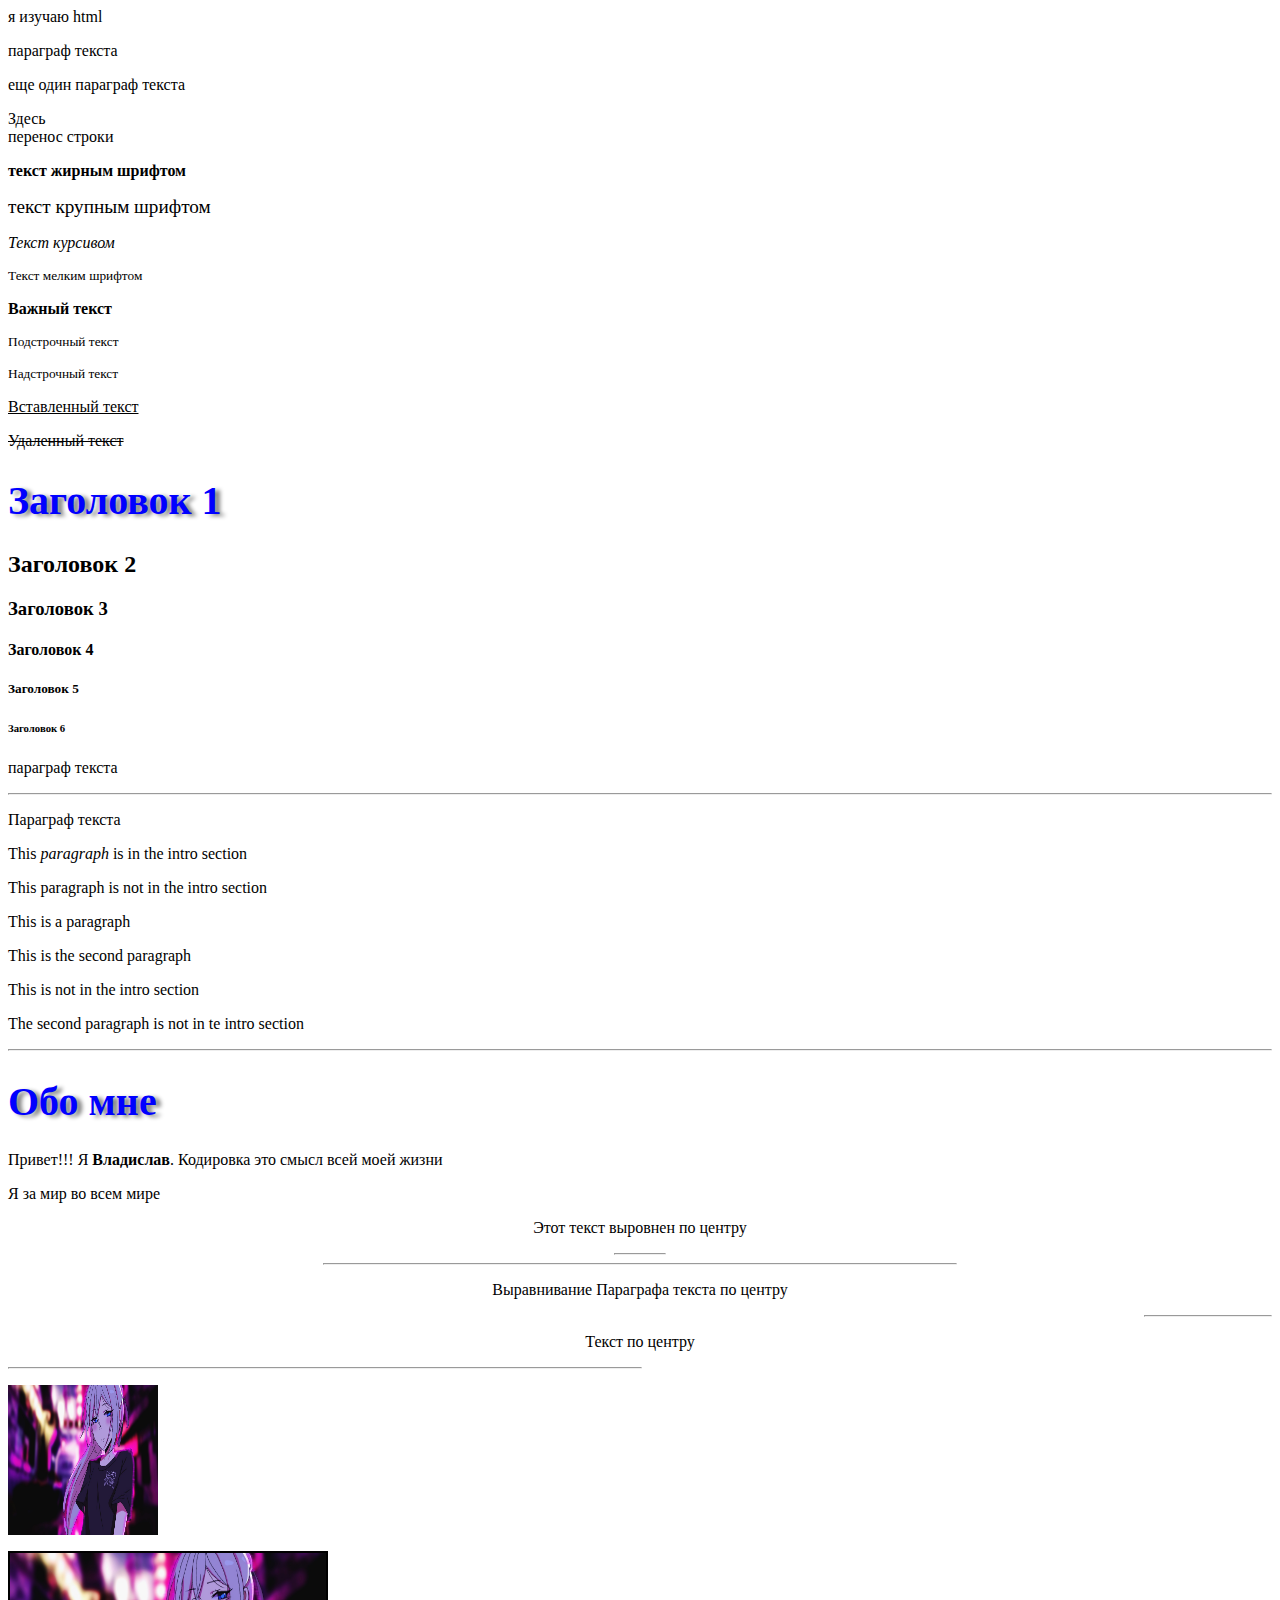
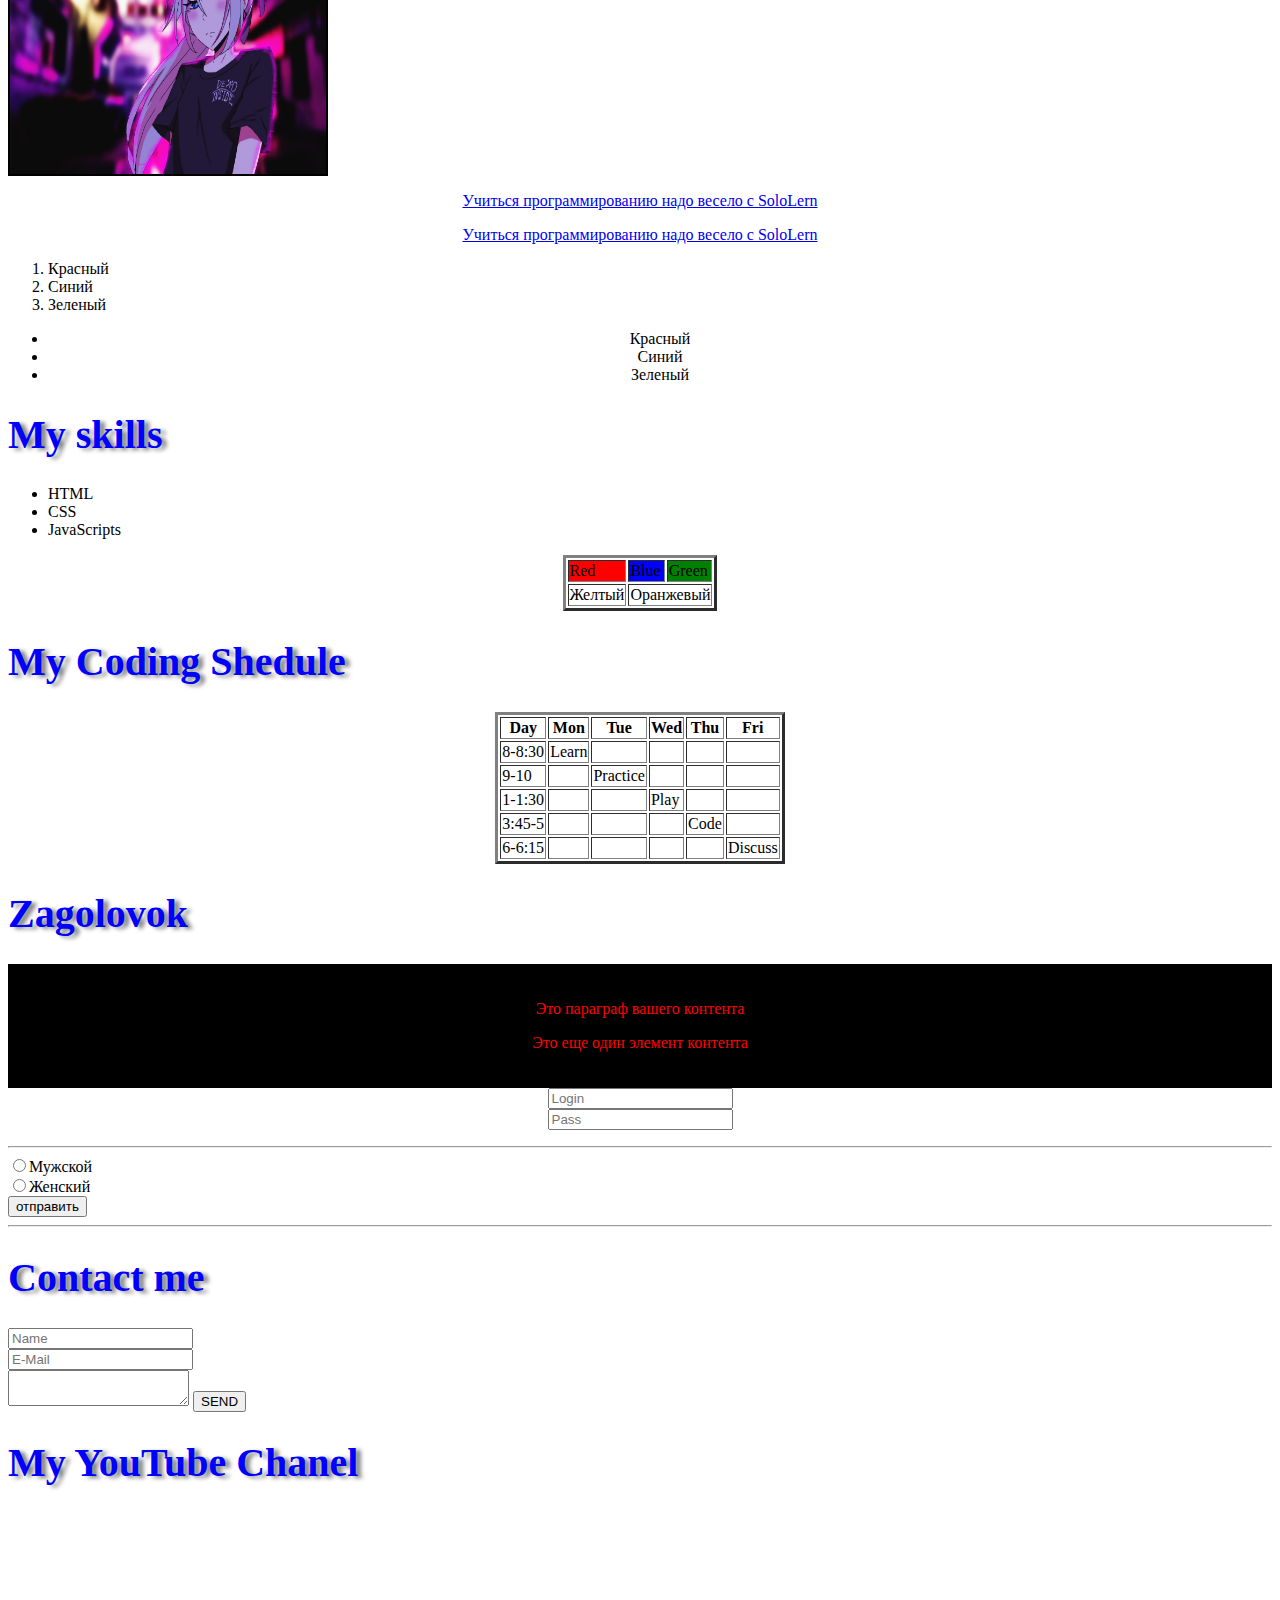
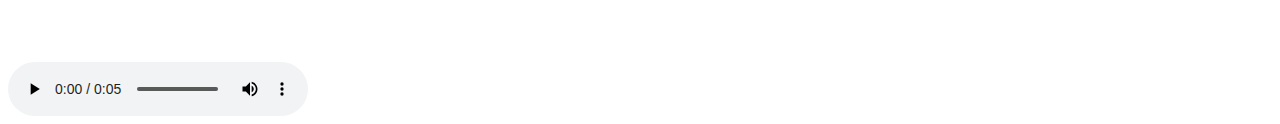
<file: index.html>
<p>я изучаю html</p>
<html>
	<head>
		<meta charset="UTF-8">
		<link rel="stylesheet" href="1-2.css"> <!-- Внешний (External) CSS - в этом способе, все правила стилей содержатся в одном текстовом файле,
		который сохраняется с расширением .css
		Затем на этот файл ссылается HTML с помощью тега <link>. <link> располагается внутри секции заголовка (head)
		CSS состоит из правил и стиля, которые браузер интерпретирует и затем применяет к соответствующим элементам в вашем документе
        Каждое правило имеет 3 части: селектор, свойство, значение.
  h1 - селектор, {color: orange;} - свойство, значение -->
		<title>My blog</title>
	</head>
	<body>
	<p>параграф текста</p>
	<p>еще один параграф текста</p>
	<p>Здесь <br/> перенос строки</p>
	<p><b>текст жирным шрифтом</b></p>
	<p><big>текст крупным шрифтом</big></p>
	<p><i>Текст курсивом</i></p>
	<p><small>Текст мелким шрифтом</small></p>
	<p><strong>Важный текст</strong></p>
	<p><sub>Подстрочный текст</sub></p>
	<p><sup>Надстрочный текст</sup></p>
	<p><ins>Вставленный текст</ins></p>
	<p><del>Удаленный текст</del></p>
	<h1>Заголовок 1</h1>
	<h2>Заголовок 2</h2>
	<h3>Заголовок 3</h3>
	<h4>Заголовок 4</h4>
	<h5>Заголовок 5</h5>
	<h6>Заголовок 6</h6>
	<p>параграф текста</p>
	<hr /> <!-- Горизантальная линия через всю страницу -->
	<p>Параграф текста</p>
	<div id="intro">
		<p>This <em>paragraph</em> is in the intro section</p> <!--селектор потомков - эти селекторы используются для выбора элементов,
		которые являются потомками других элементов. При выборе уровней, вы можете выбрать столько уровней в глубину, сколько вам нужно.-->
	</div>
	<p>This paragraph is not in the intro section</p> <!-- Селекторы индетификаторов позволяют изменять стиль элемента HTML,
	который имеет атрибут id, несмотря на его позицию в дереве документа. Чтобы выбрать элемент со специфическим id,
	 используй символ решетки (#), а затем добавь id элемента-->
	<div>
		<p class="first">This is a paragraph</p>
		<p>This is the second paragraph</p>
	</div>
	<p class="first">This is not in the intro section</p>
	<p>The second paragraph is not in te intro section</p> <!-- Селекторы классов работают похожим образом.
	Главным различием является то, что в документе какой-нибудь класс может быть присвоен сразу нескольким элементам, а индификатор - только одному.
	Чтобы выбрать элементы специфического класса, используйте символ точки, следом за которым укажите имя класса. НЕ начинай имя класса или
	индентификатора с числа. -->

	<hr />

	<h1><span>Обо мне</span></h1>
	<p>
		Привет!!! Я <strong>Владислав</strong>. Кодировка это смысл всей моей жизни
	</p>
	<p class="quote"> Я за мир во всем мире </p>
	<p align="center"> Этот текст выровнен по центру</p>
	<hr width="50px" />  <!-- атрибут ширины (width) в пикселях (px) -->
	<hr width="50%" /> <!-- атрибут ширины (width) в процентах (%) (длина линии по ширине страницы) -->
	<p align="center">Выравнивание Параграфа текста по центру <br />
	<hr width="10%" align="right" /> <!-- Горизонтальная линия будет выровнена по ее правому краю и размер 10% --></p>
	<p align="center">Текст по центру
		<hr width="50%" align="left" /> <!-- Линия длиной 50% от ширины страницы и выровнена по левому краю --></p>
	<a href="http://www.vk.com/multibug90"><img src="tree.jpg" height="150px" width="150px" alt="Не увидишь сцуко"></a> <!-- размер картинки в пикселях -->
	<p>
	<img src="tree.jpg" height="25%" width="25%" border="2px" alt="Не увидишь сцуко" /> <!-- размер картинки в % от ширины экрана и рамка вокруг нее в 2 пикселя --></p>
	<p align="center"><a href="http://www.sololern.com">Учиться программированию надо весело с SoloLern</a></p> <!-- Гиперссылка -->
	<p align="center"><a href="http://www.sololern.com" target="_blank">Учиться программированию надо весело с SoloLern</a></p> <!-- Cсылка открывается в новом окне или новой вкладке -->
	<ol> <!-- Нумерованный список -->
		<li>Красный</li>
		<li>Синий</li> <!-- Пункты Нумерованного списка -->
		<li>Зеленый</li>
	</ol>
	<ul align="center"> <!-- ненумерованный список -->
		<li>Красный</li>
		<li>Синий</li> <!-- Пункты ненумерованного списка -->
		<li>Зеленый</li>
	</ul>
	<h1><span>My skills</span></h1>
	<ul>
		<li>HTML</li>
		<li>CSS</li>
		<li>JavaScripts</li>
	</ul>
	<table align="center" border="3"> <!-- таблица с рамкой по середине строки-->
		<tr> <!-- tr строка таблицы -->
			<td bgcolor="Red">Red</td>  <!-- td столбец таблицы -->
			<td bgcolor="Blue">Blue</td>
			<td bgcolor="Green">Green</td>
		</tr>
		<tr>
		<td>Желтый</td>
		<td colspan="2">Оранжевый</td> <!-- colspan это объединение ячеек -->
		</tr>
	</table>
	<h1><span>My Coding Shedule</span></h1>
	<table align="center" border="3">
		<tr>
			<th>Day</th>
			<th>Mon</th>
			<th>Tue</th>
			<th>Wed</th>
			<th>Thu</th>
			<th>Fri</th>
		</tr>
		<tr>
			<td>8-8:30</td>
			<td class="selected">Learn</td>
			<td></td>
			<td></td>
			<td></td>
			<td></td>
		</tr>
		<tr>
			<td>9-10</td>
			<td></td>
			<td class="selected">Practice</td>
			<td></td>
			<td></td>
			<td></td>
		</tr>
		<tr>
			<td>1-1:30</td>
			<td></td>
			<td></td>
			<td class="selected">Play</td>
			<td></td>
			<td></td>
		</tr>
		<tr>
			<td>3:45-5</td>
			<td></td>
			<td></td>
			<td></td>
			<td class="selected">Code</td>
			<td></td>
		</tr>
		<tr>
			<td>6-6:15</td>
			<td></td>
			<td></td>
			<td></td>
			<td></td>
			<td class="selected">Discuss</td>
		</tr>
	</table>
	<h1>Zagolovok</h1>
	<div style="background-color: black; color: red; padding: 20px;"> <!-- Блок в котором текст будет красным, а фон черным -->
		<p align="center">Это параграф вашего контента</p>
		<p align="center">Это еще один элемент контента</p>
	</div>
	<!-- APPLET - встроенное Java-приложение
		 IFRAME - встроенный фрейм
		 INS - вставленный текст
		 MAP - изображение-карта
		 OBJECT - встроенный объект
		 SCRIPT - встроенные в HTML-документ сценарии -->
		<form align="center">
			<input type="text" name="Login" placeholder="Login" /><br />
			<input type="password" name="Pass" placeholder="Pass" />
		</form>
		<hr />
		<input type="radio" name="gender" value="male" />Мужской <br />
		<input type="radio" name="gender" value="famale" />Женский <br />
		<input type="submit" value="отправить" />
		<hr />
		<h1><span>Contact me</span></h1>
		<form>
			<input type="text" name="name" placeholder="Name" /><br />
			<input type="email" name="email" placeholder="E-Mail" /><br />
			<textarea name="message"></textarea>
			<input type="submit" value="SEND" class="submit" />
		</form>
		<frameset cols="100, 25%, *"></frameset>
		<frameset rows="100, 25%, *"></frameset>
		<!-- Веб-страницу можно разделить на фреймы (кадры, окна) с помощью специального документа.
Отдельное окно (фрейм) создаётся с применением тегов <frame>, которые заключаются в пару <frameset>. Каждый тег <frame> внутри элемента <frameset> может содержать различные атрибуты: border (рамка), scrolling (прокрутка), noresize (запрет изменять размер) и т.д. 
В элементе <frameset> назначается количество строк или столбцов фреймов, а также указывается размер каждого из них в процентах или пикселях. -->
	<frame noresize="noresize"> <!-- для запрета изменения размера Фрейма пользователем, используется атрибут <noresize> -->
		<frameset cols="25%, 50%, 25%">
			<frame src="a.htm" />
			<frame src="b.htm" />
			<frame src="c.htm" />
			<noframes>Фрейм не работает, сцуко!</noframes>
		</frameset>
		<div class="section">
			<h1><span>My YouTube Chanel</span></h1>
			<iframe height="150" width="300" src="https://www.twitch.tv/videos/933145786" allowfullscreen frameborder="0"></iframe>
		</div>

</body>
<audio align="right" src="1.mp3" controls>Не играет, сцуко</audio>
</html>
</file>
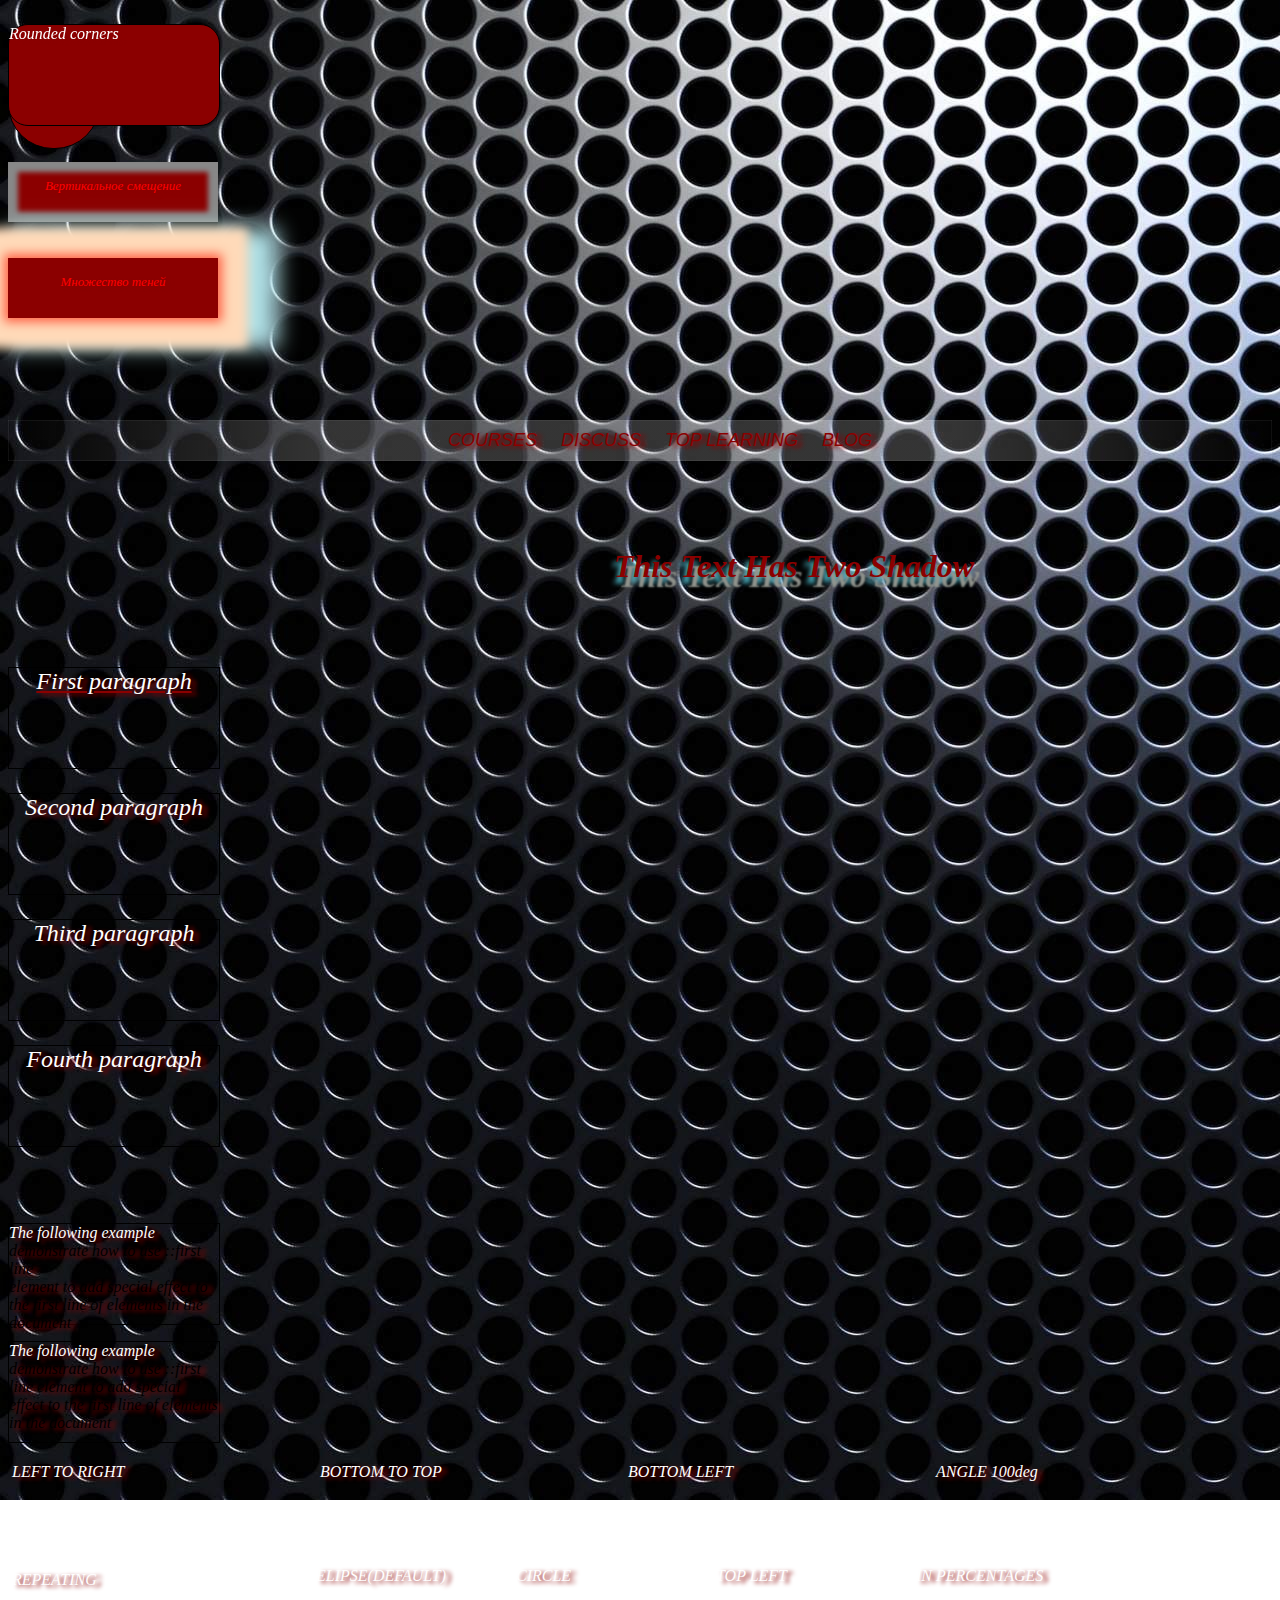
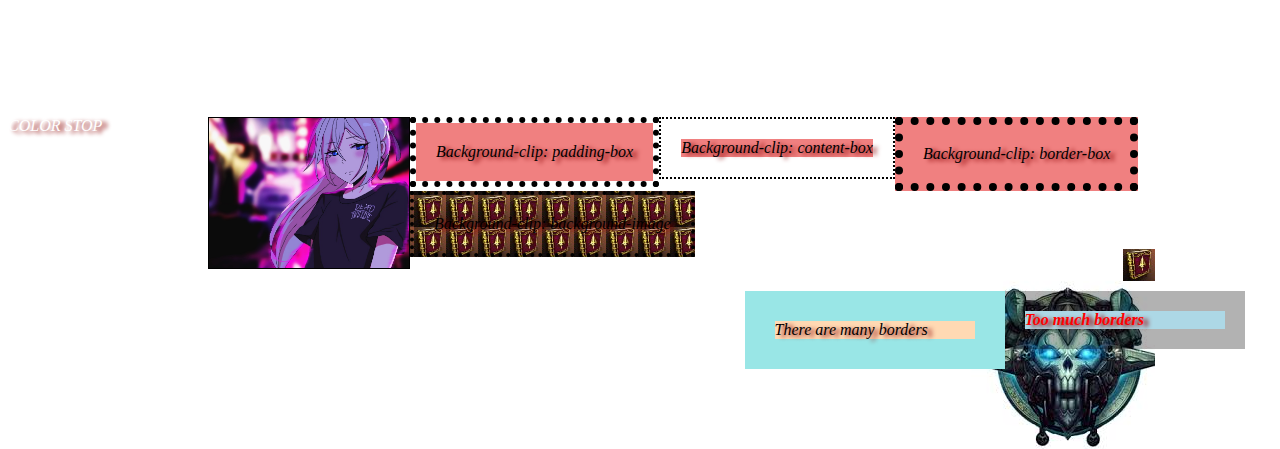
<file: CSS3.html>
<!DOCTYPE html>
<html lang="en; ru">
<head>
    <meta charset="UTF-8">
    <link rel="stylesheet" href="CSS3.css">
    <title>Title</title>
</head>
<body>
<p class="border-radius">Rounded corners</p>
<br/><br/>
<p class="circle"><br/><br/>Circle</p>
<div class="box"><br/>Вертикальное смещение</div>
<br/><br/>
<div id="bs"><br/>Множество теней</div>
<br/><br/>
<nav>
    <ul>
        <li><a href="#">COURSES</a></li>
        <li><a href="#">DISCUSS</a></li>
        <li><a href="#">TOP LEARNING</a></li>
        <li><a href="#">BLOG</a></li>
    </ul>
</nav>
<div id="linear"></div>
<h1>This Text Has Two Shadow </h1>
<br/><br/>
<div id="parent">
    <p>First paragraph</p>
    <p>Second paragraph</p>
    <p>Third paragraph</p>
    <p>Fourth paragraph</p>
</div>
<br/><br/>
<p id="element">
    The following example demonstrate how to use ::first line <br/>
    element to add special effect to the first line of elements in the
    document
</p>
<section>
<p class="paragraph2">
    The following example demonstrate how to use ::first line
    element to add special effect to the first line of elements in the
    document
</p></section>
<div id="lefttoright">LEFT TO RIGHT</div>
<div id="bottomtotop">BOTTOM TO TOP</div>
<div id="bottomleft">BOTTOM LEFT</div>
<div id="angle">ANGLE 100deg</div>
<div id="repeat">REPEATING</div>
<div id="elipse">ELIPSE(DEFAULT)</div>
<div id="circle">CIRCLE</div>
<div id="topleft">TOP LEFT</div>
<div id="percentages">IN PERCENTAGES</div>
<div id="colorstop">COLOR STOP</div>
<div id="backsize"></div>
<div id="paddingbox">Background-clip: padding-box</div>
<div id="contentbox">Background-clip: content-box</div>
<div id="borderbox">Background-clip: border-box</div>
<div id="backimage">Background-clip: background-image</div>
<div id="border1">There are many borders</div>
<div id="border2">Too much borders</div>
<div id="somuchimages"></div>
</body>
</html>
</file>
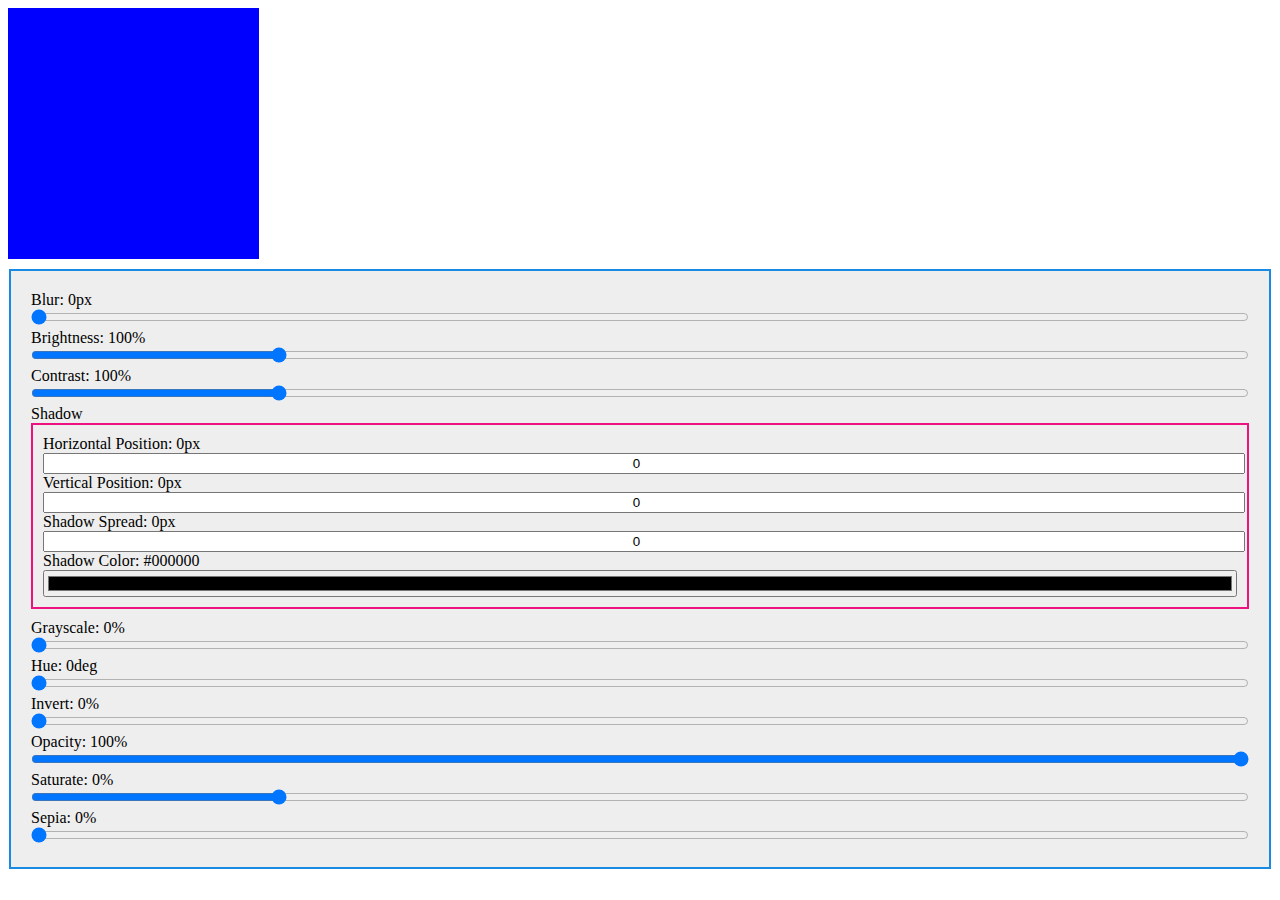
<file: CSS3Filters.html>
<!DOCTYPE html>
<html lang="en, ru">
<head>
    <meta name="description" content="Image Filter Editor">
    <meta name="keywords" content="sololearn, filter editor">
    <meta name="author" content="JFS Animion - https://www.sololearn.com/Profile/3669090">
    <meta name="date" content="2018-03-31" scheme="YYYY-MM-DD">
    <meta name="revised" content="2018-03-31" scheme="YYYY-MM-DD">
    <meta name="viewport" content="width=device-width, initial-scale=1.0, maximum-scale=1">
    <meta charset="utf-8">
    <title>Image Filter Editor</title>
    <link rel="stylesheet" href="CSS3Filters.css">
    <script src="https://ajax.googleapis.com/ajax/libs/jquery/3.3.1/jquery.min.js"></script>
</head>
<body>
<div id="img"></div>
<div id="filter">
    Blur: <span id="percent1">0px</span><br>
    <input id="blur" oninput="filtering()"
           type="range" value="0"
           min="0" max="50"><br>
    Brightness: <span id="percent2">100%</span><br>
    <input id="brightness" oninput="filtering()"
           type="range" value="100"
           min="0" max="500"><br>
    Contrast: <span id="percent3">100%</span><br>
    <input id="contrast" oninput="filtering()"
           type="range" value="100"
           min="0" max="500"><br>
    Shadow<br>
    <div id="shadow">
        Horizontal Position: <span id="percent4-1">0px</span><br>
        <input id="x-shadow" oninput="filtering()"
               type="number" value="0"
               min="0" max="200"><br>
        Vertical Position: <span id="percent4-2">0px</span><br>
        <input id="y-shadow" oninput="filtering()"
               type="number" value="0"
               min="0" max="200"><br>
        Shadow Spread: <span id="percent4-3">0px</span><br>
        <input id="spread" oninput="filtering()"
               type="number" value="0"
               min="0" max="200"><br>
        Shadow Color: <span id="percent4-4">#000000</span><br>
        <input id="color" oninput="filtering()"
               type="color" value="0"><br>
    </div>
    Grayscale: <span id="percent5">0%</span><br>
    <input id="grayscale" oninput="filtering()"
           type="range" value="0"
           min="0" max="100"><br>
    Hue: <span id="percent6">0deg</span><br>
    <input id="hue" oninput="filtering()"
           type="range" value="0"
           min="0" max="360"><br>
    Invert: <span id="percent7">0%</span><br>
    <input id="invert" oninput="filtering()"
           type="range" value="0"
           min="0" max="100"><br>
    Opacity: <span id="percent8">100%</span><br>
    <input id="opacity" oninput="filtering()"
           type="range" value="100"
           min="0" max="100"><br>
    Saturate: <span id="percent9">0%</span><br>
    <input id="saturate" oninput="filtering()"
           type="range" value="100"
           min="0" max="500"><br>
    Sepia: <span id="percent0">0%</span><br>
    <input id="sepia" oninput="filtering()"
           type="range" value="0"
           min="0" max="100">
</div>
</body>
</html>
</file>
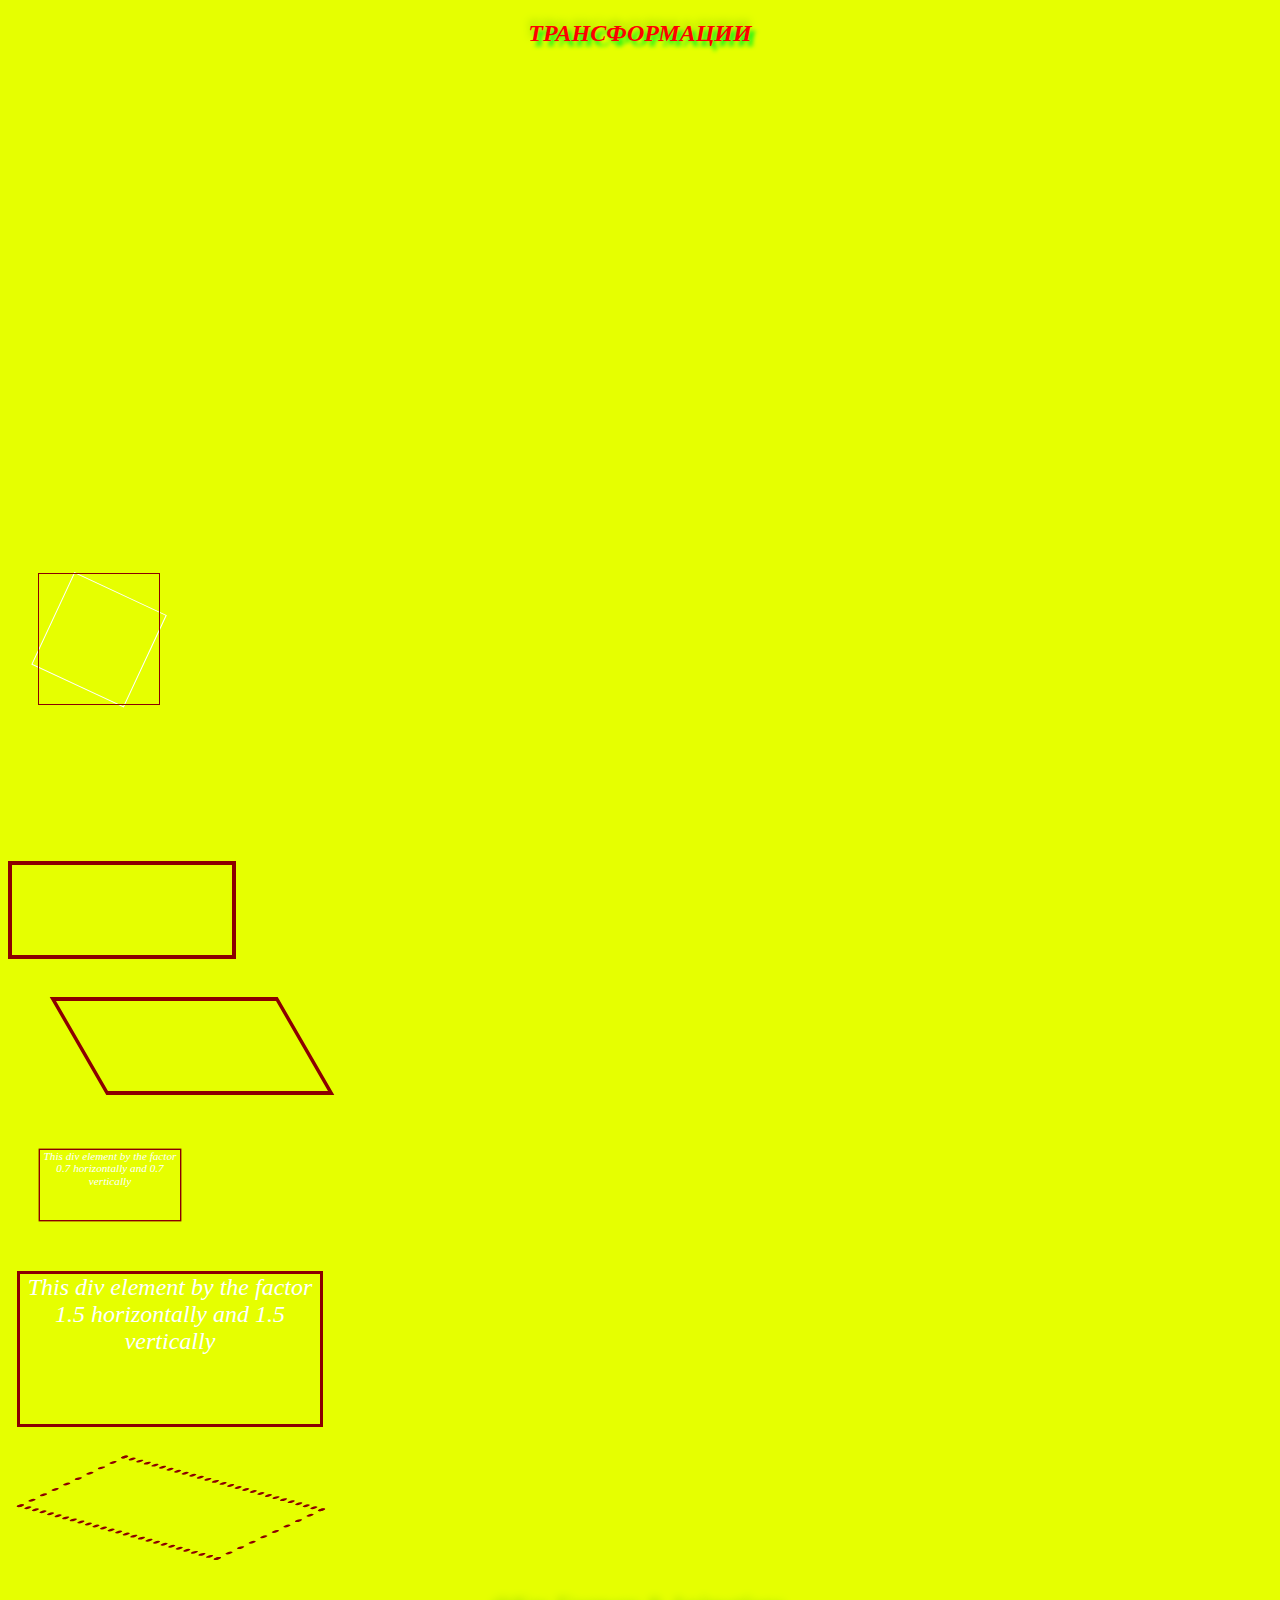
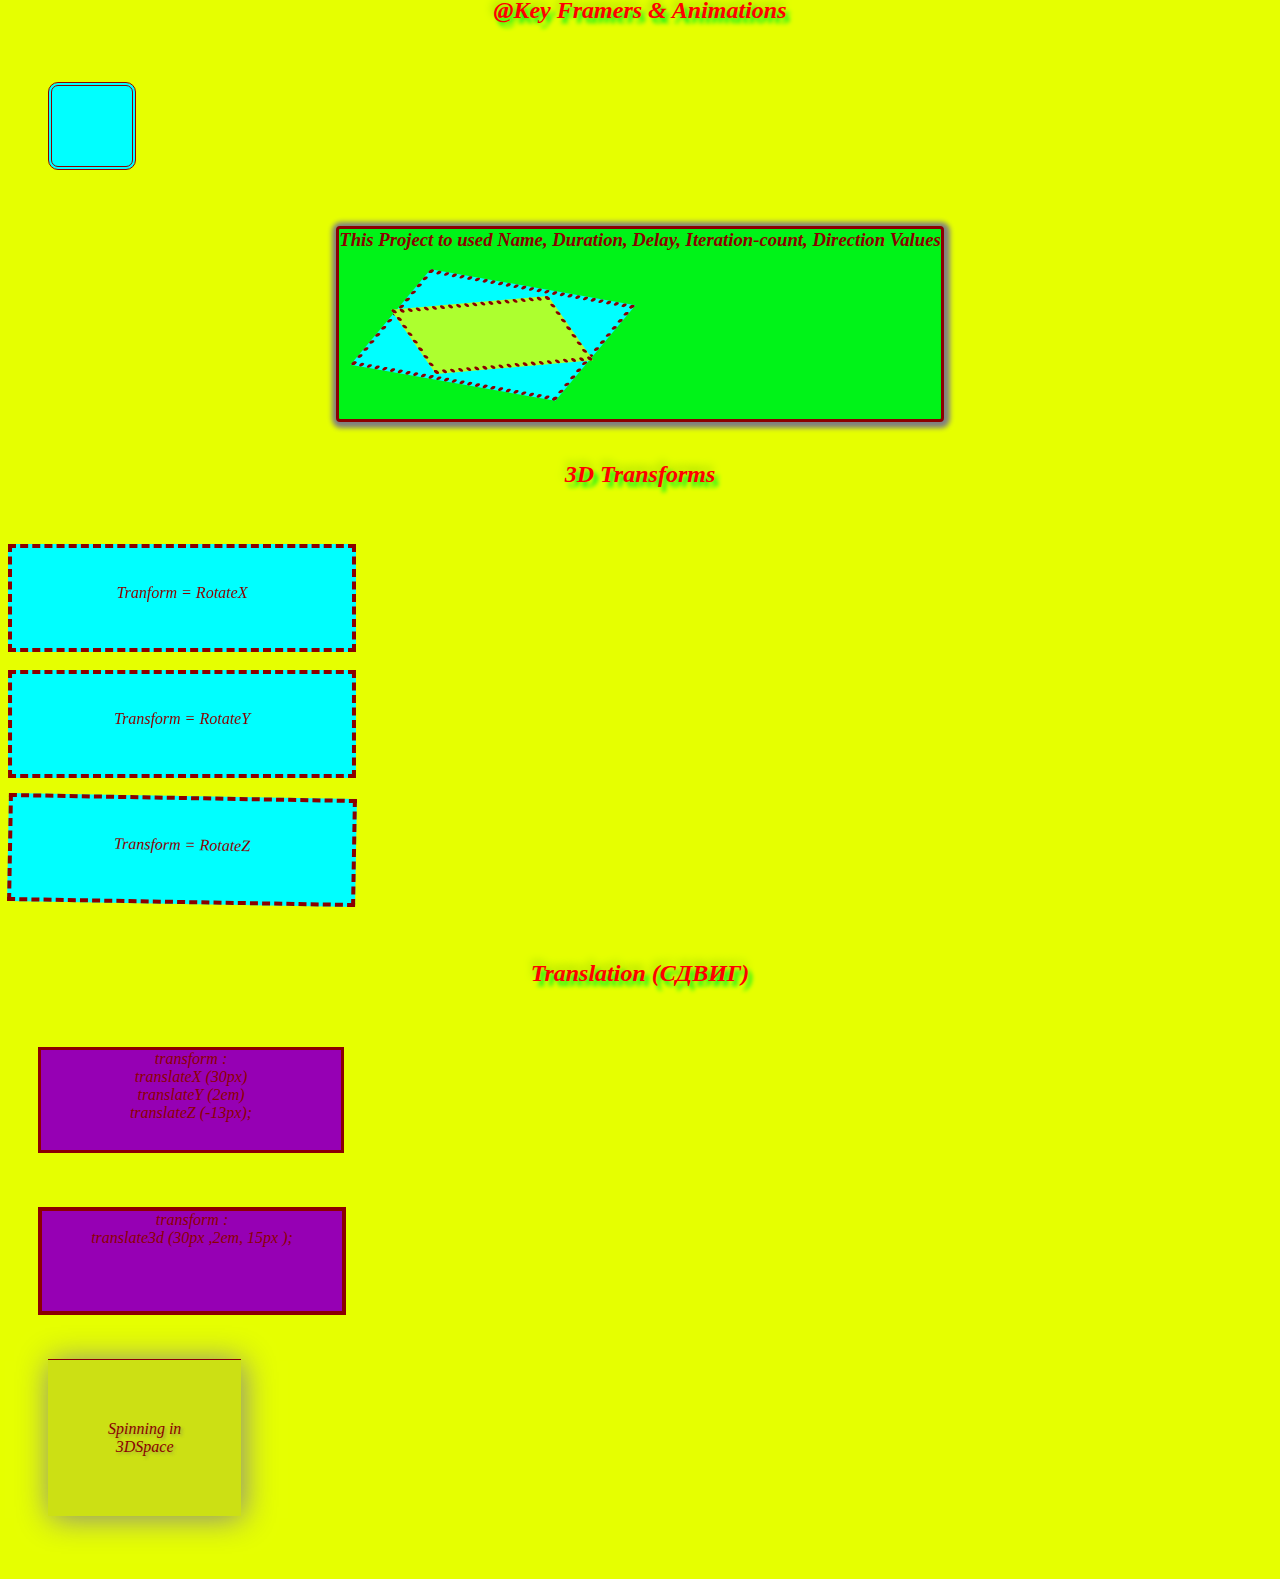
<file: CSS3Transition.html>
<!DOCTYPE html>
<html lang="en, ru">
<head>
    <link rel="stylesheet" href="CSS3Transition.css">
    <meta charset="UTF-8">
    <title>Переходы и Трансформации</title>
</head>
<body>
<h2>ТРАНСФОРМАЦИИ</h2>
<div id="tcube"></div>
<div id="b-rotate"></div>
<div id="a-rotate"></div> <br/>
<div id="c-rotate"></div> <br/>
<div id="d-rotate"></div>
<div id="empty-div"></div>
<div id="translate"></div>
<br/><br/><br/><br/><br/><br/><br/>
<div id="a-skew"></div><br/>
<div id="b-skew"></div><br/>
<div id="a-scale">This div element by the factor 0.7 horizontally
and 0.7 vertically</div>
<div id="b-scale">This div element by the factor 1.5 horizontally
    and 1.5 vertically</div>
<div id="miltiple-trans"></div><br/>
<h2>@Key Framers & Animations</h2><br/>
<div id="keyframes"></div><br/>
<h3>This Project to used Name, Duration, Delay, Iteration-count, Direction Values
<div id="rect1"></div>
<div id="rect2"></div>
</h3><br/>
<h2>3D Transforms</h2><br/><br/>
<div id="rx"><br/><br/>Tranform = RotateX</div><br/>
<div id="ry"><br/><br/>Transform = RotateY</div><br/>
<div id="rz"><br/><br/>Transform = RotateZ</div>
<br/><br/>
<h2>Translation (СДВИГ)</h2> <br/>
<div id="ts1">transform : <br/>translateX (30px) <br/>
    translateY (2em)<br/>
    translateZ  (-13px);
</div>
<br/><br/><br/>
<div id="ts2">
    transform : <br/>translate3d (30px ,2em, 15px );
</div><br/><br/>
<div id="container-div">
    <div id="spinning-div">
        Spinning in<br/>
        3DSpace
    </div>
</div>
</body>
</html>
</file>
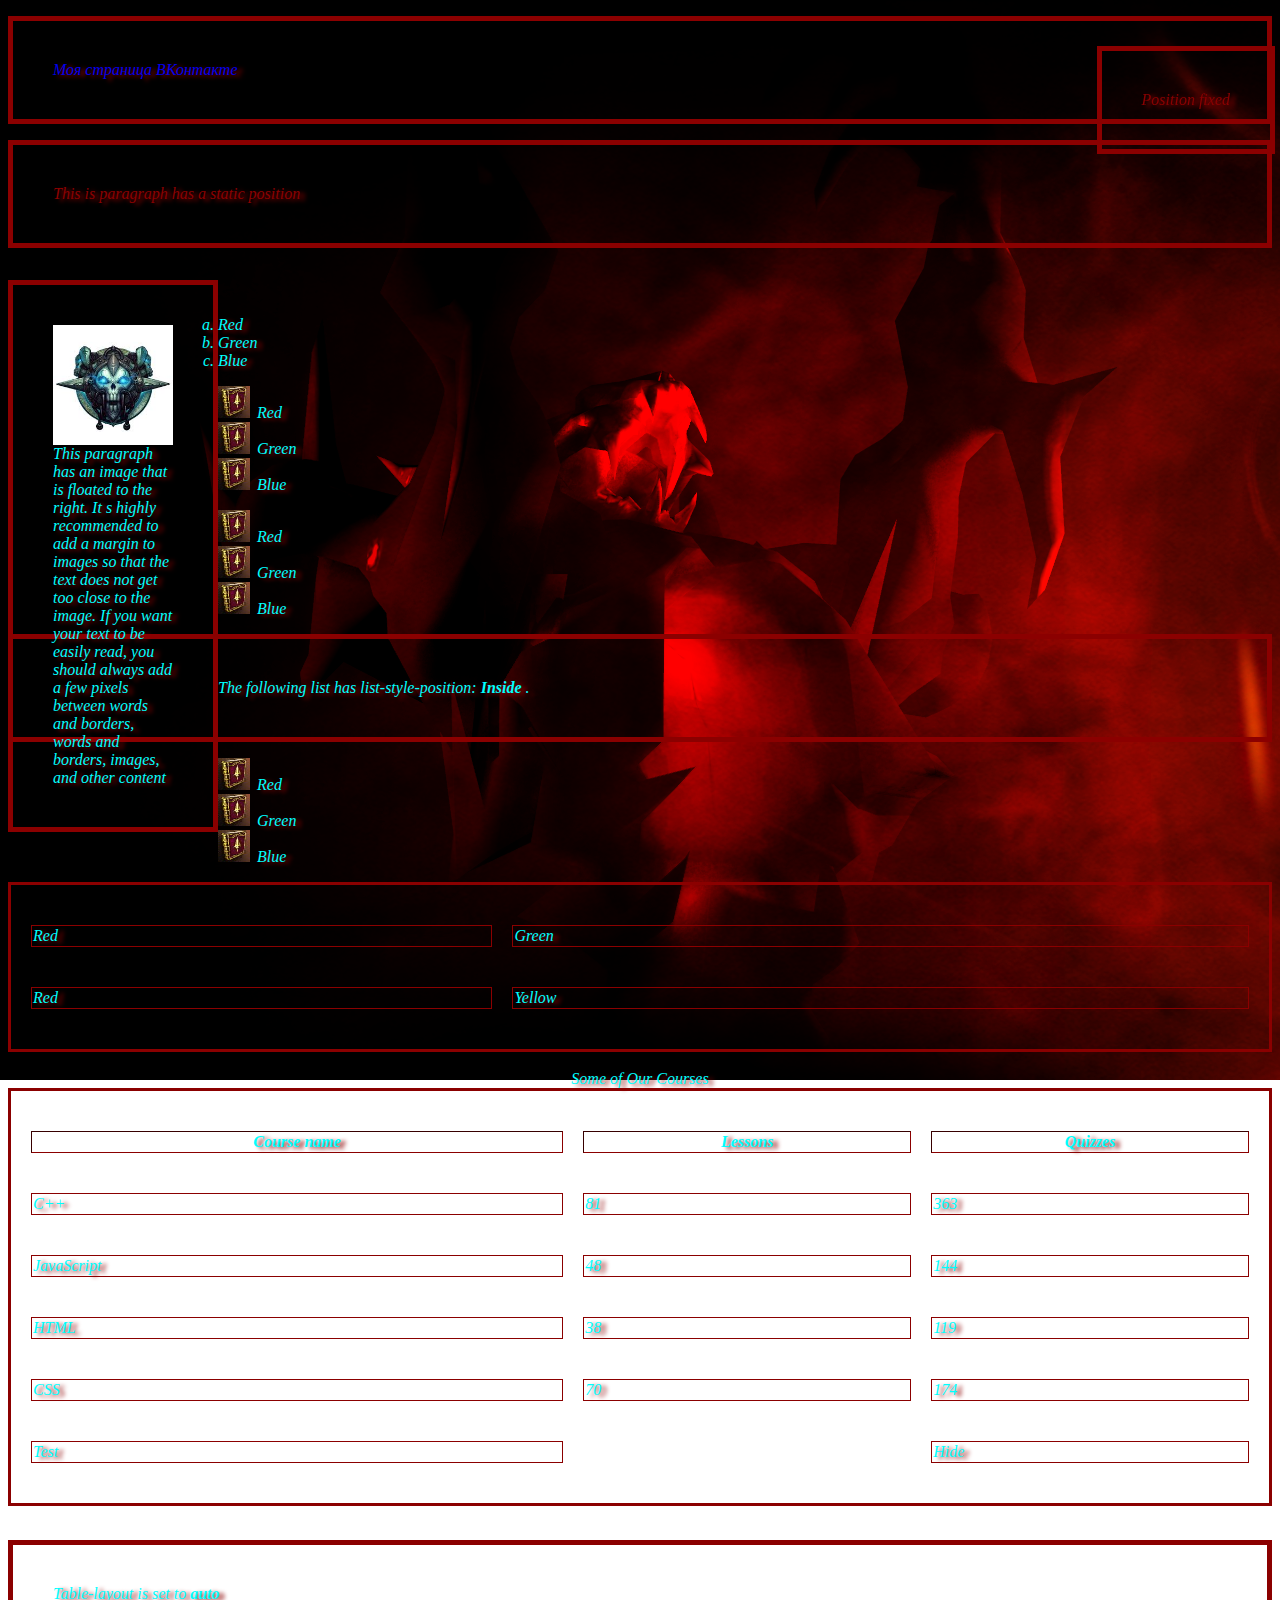
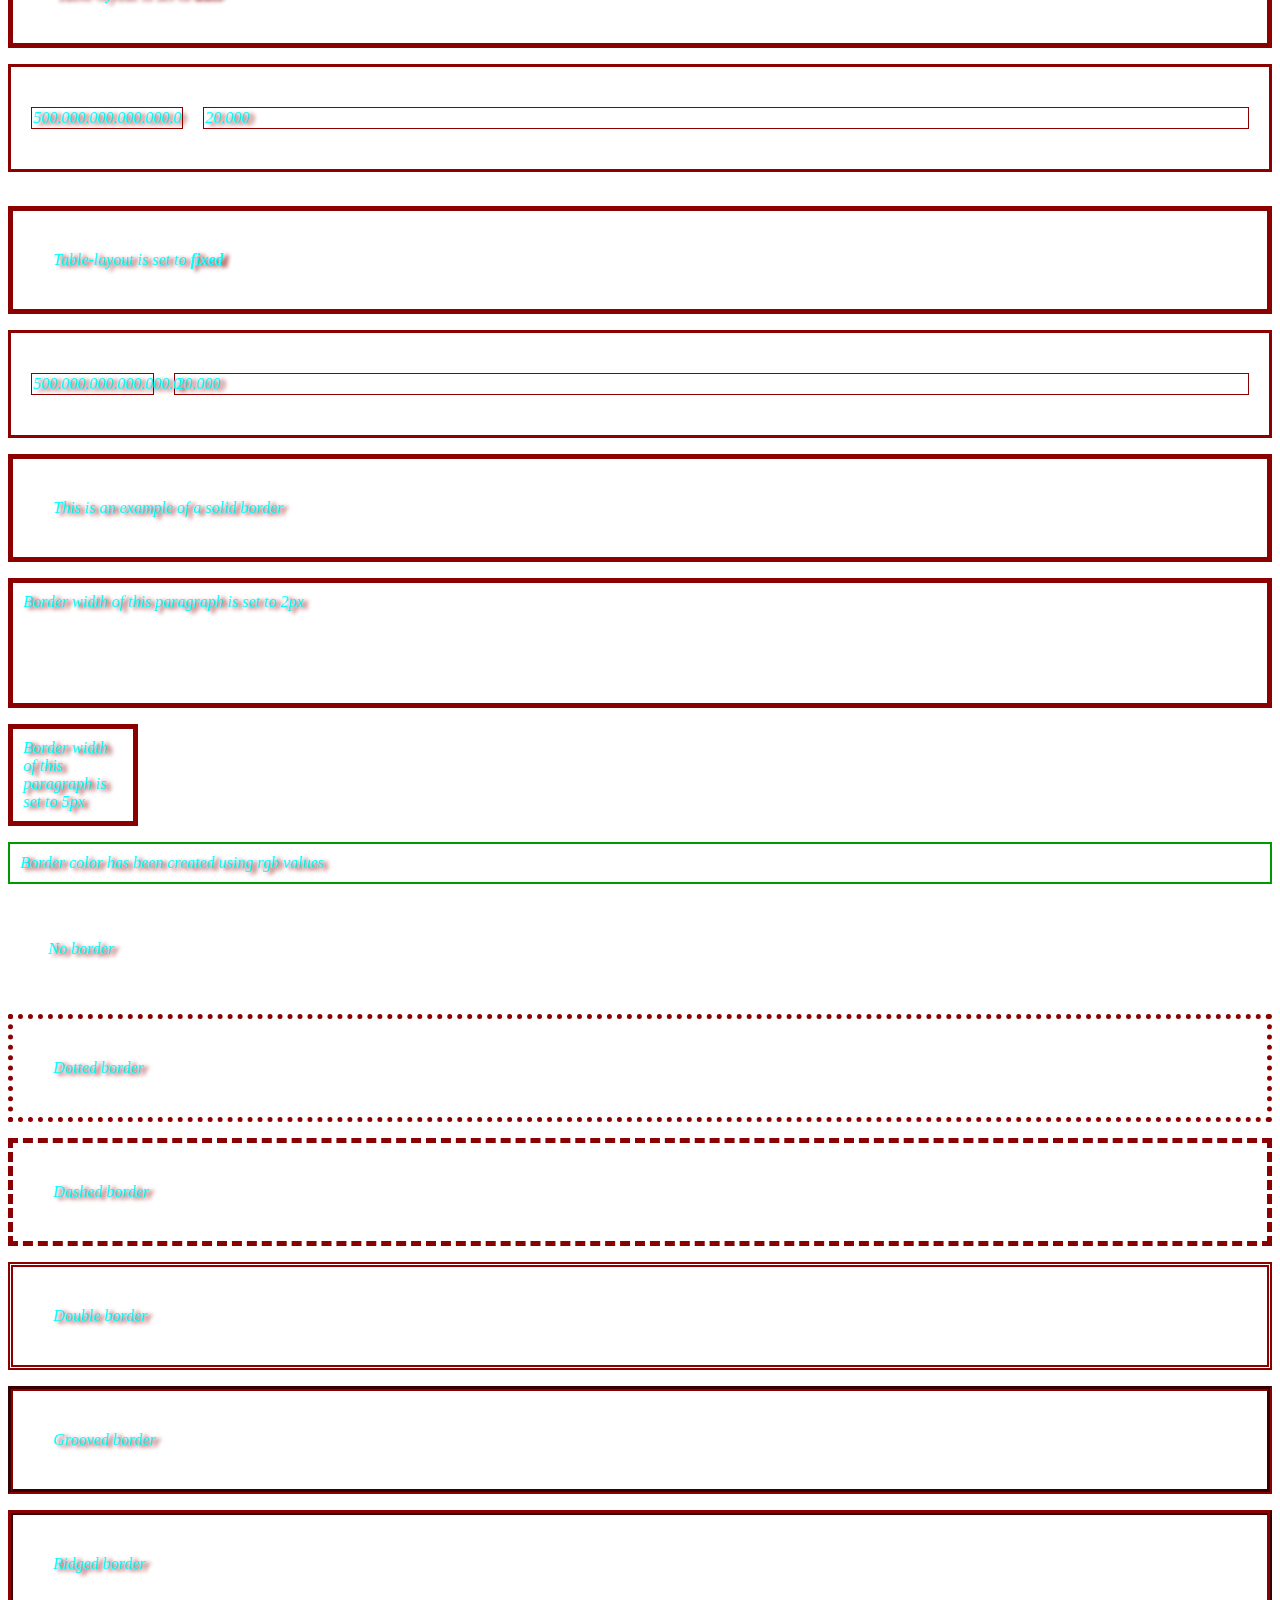
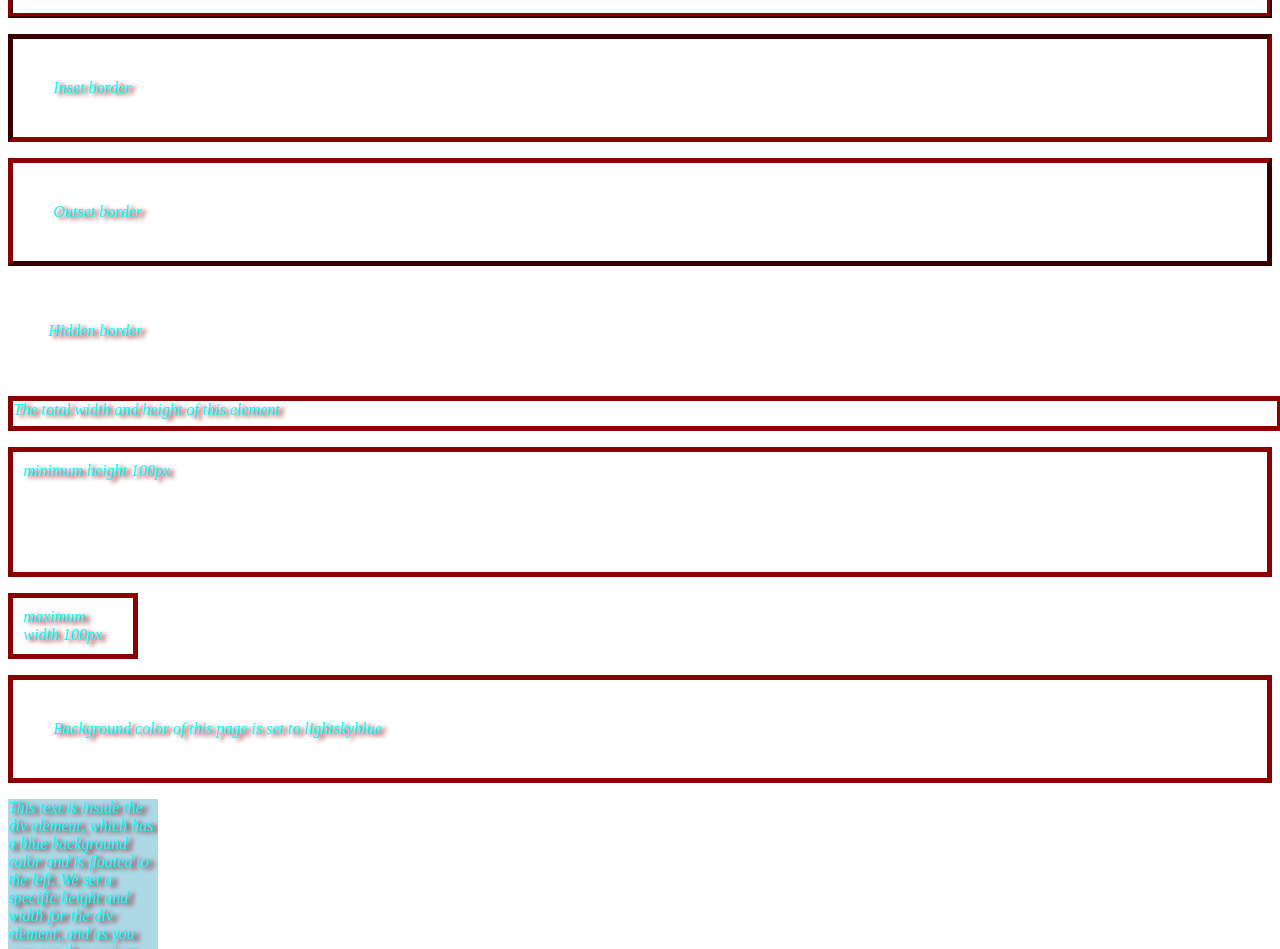
<file: index3.html>
<!DOCTYPE html>
<html lang="en; ru;">
<head>
    <link rel="stylesheet" href="3.css">
    <meta charset="UTF-8">
    <title><Блочный модуль></title>
</head>
<body style="color: aqua";>
<p><a href="http://vk.com/id285106575" target="_blank">Моя страница ВКонтакте</a></p>
<p class="position_static">This is paragraph has a static position</p>
<p class="position_fixed">Position fixed</p>
<p class="imq"><img src="1234.jpeg" /> This paragraph has an image that is floated to the right. It s highly recommended to add a margin to images so that the text does not get too close to the image.
If you want your text to be easily read, you should always add a few pixels between words and borders, words and borders, images, and other content</p>
<br />
<br />
<ol class="lower-alpha"; style="color: aqua";>
    <li>Red</li>
    <li>Green</li>
    <li>Blue</li>
</ol>
<ul class="circle"; style="color: aqua";>
    <li>Red</li>
    <li>Green</li>
    <li>Blue</li>
</ul>
<ul class="square"; style="color: aqua";>
    <li>Red</li>
    <li>Green</li>
    <li>Blue</li>
</ul>
<p>The following list has list-style-position: <strong> Inside </strong>.</p>
<ul>
    <li>Red</li>
    <li>Green</li>
    <li>Blue</li>
</ul>
<table border="3">
    <tr>
        <td>Red</td>
        <td>Green</td>
    </tr>
    <td>Red</td>
    <td>Yellow</td>
</table>
<br />
<table border="3">
    <caption>Some of Our Courses</caption>
    <tr>
        <th>Course name</th>
        <th>Lessons</th>
        <th>Quizzes</th>
    </tr>
    <tr>
        <td>C++</td>
        <td>81</td>
        <td>363</td>
    </tr>
    <tr>
        <td>JavaScript</td>
        <td>48</td>
        <td>144</td>
    </tr>
    <tr>
        <td>HTML</td>
        <td>38</td>
        <td>119</td>
    </tr>
    <tr>
        <td>CSS</td>
        <td>70</td>
        <td>174</td>
    </tr>
    <tr>
        <td>Test</td>
        <td></td>
        <td>Hide</td>
    </tr>
</table>
<br/>
<p>Table-layout is set to <strong>auto</strong></p>
<table class="auto">
    <tr>
        <td width="10%">500.000.000.000.000.0</td>
        <td width="90%">20.000</td>
    </tr>
</table>
<br />
<p>Table-layout is set to <strong>fixed</strong></p>
<table class="fixed">
    <tr>
        <td width="10%">500.000.000.000.000.0</td>
        <td width="90%">20.000</td>
    </tr>
</table>
<p>This is an example of a solid border</p>
<p class="first">Border width of this paragraph is set to 2px</p>
<p class="second">Border width of this paragraph is set to 5px</p>
<p class="third">Border color has been created using rgb values</p>
<p class="none">No border</p>
<p class="dotted">Dotted border</p>
<p class="dashed">Dashed border</p>
<p class="double">Double border</p>
<p class="groove">Grooved border</p>
<p class="ridge">Ridged border</p>
<p class="inset">Inset border</p>
<p class="outset">Outset border</p>
<p class="hidden">Hidden border</p>
<div class="out">The total width and height of this element </div>
<p class="first">minimum height 100px</p>
<p class="second">maximum width 100px</p>
<p>Background color of this page is set to lightskyblue</p>
<div></div>
<div class="squared">This text is inside the div element, which has a blue background color and is floated to the left.
We set a specific height and width for the div element, and as you can see, the content cannot fit</div>
<div class="blue"></div><div class="red"></div>
</body>
</html>
</file>
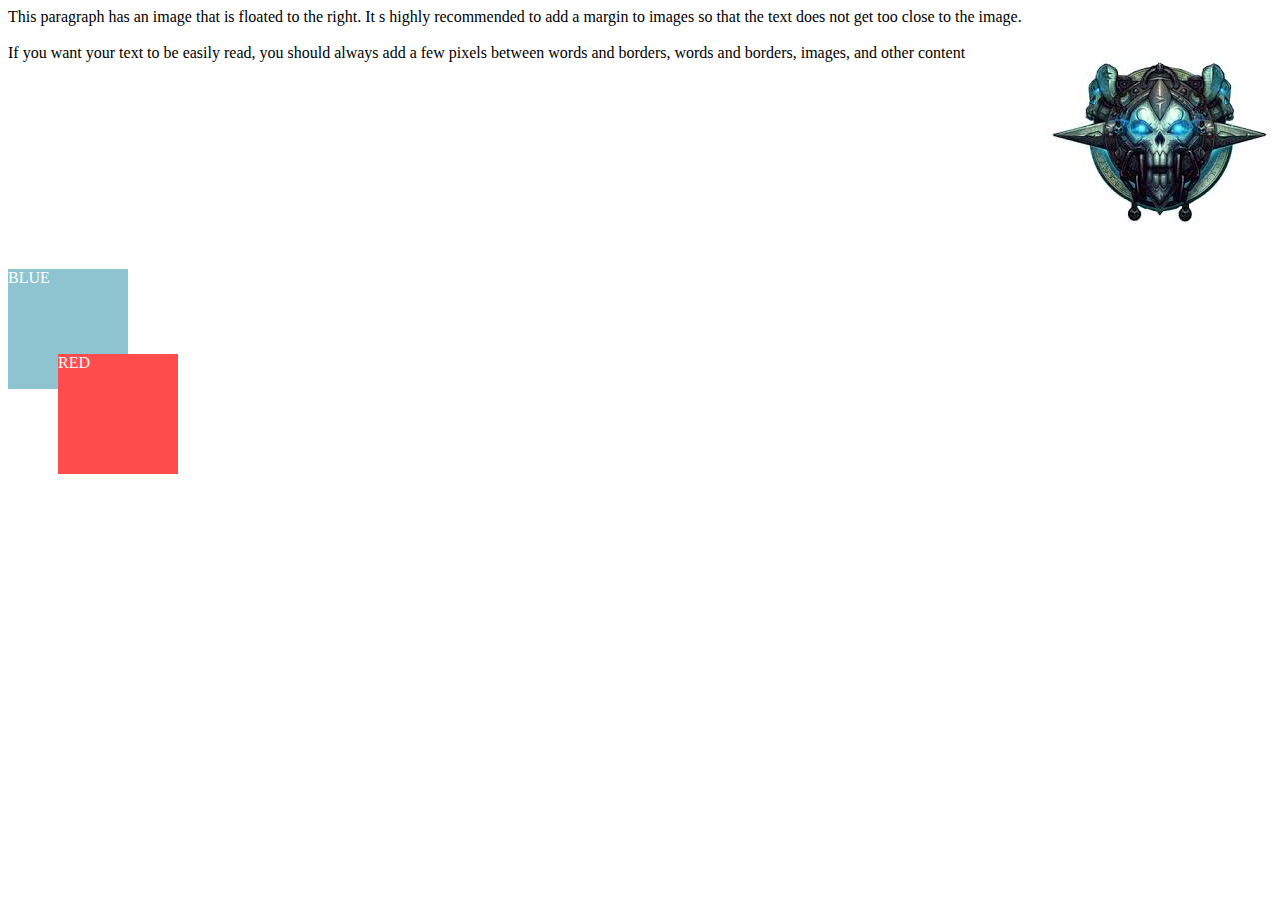
<file: index4.html>
<!DOCTYPE html>
<html lang="en; ru">
<head>
    <link rel="stylesheet" href="4.css">
    <meta charset="UTF-8">
    <title>Title</title>
</head>
<body>
This paragraph has an image that is floated to the right.<div class="floating"><p><img src="1234.jpeg" /></div> It s highly recommended to add a margin to images so that the text does not get too close to the image.<br /><br />
If you want your text to be easily read, you should always add a few pixels between words and borders, words and borders, images, and other content<br /><br /></p>
<div class="blue">BLUE</div><div class="red">RED</div>
</body>
</html>
</file>
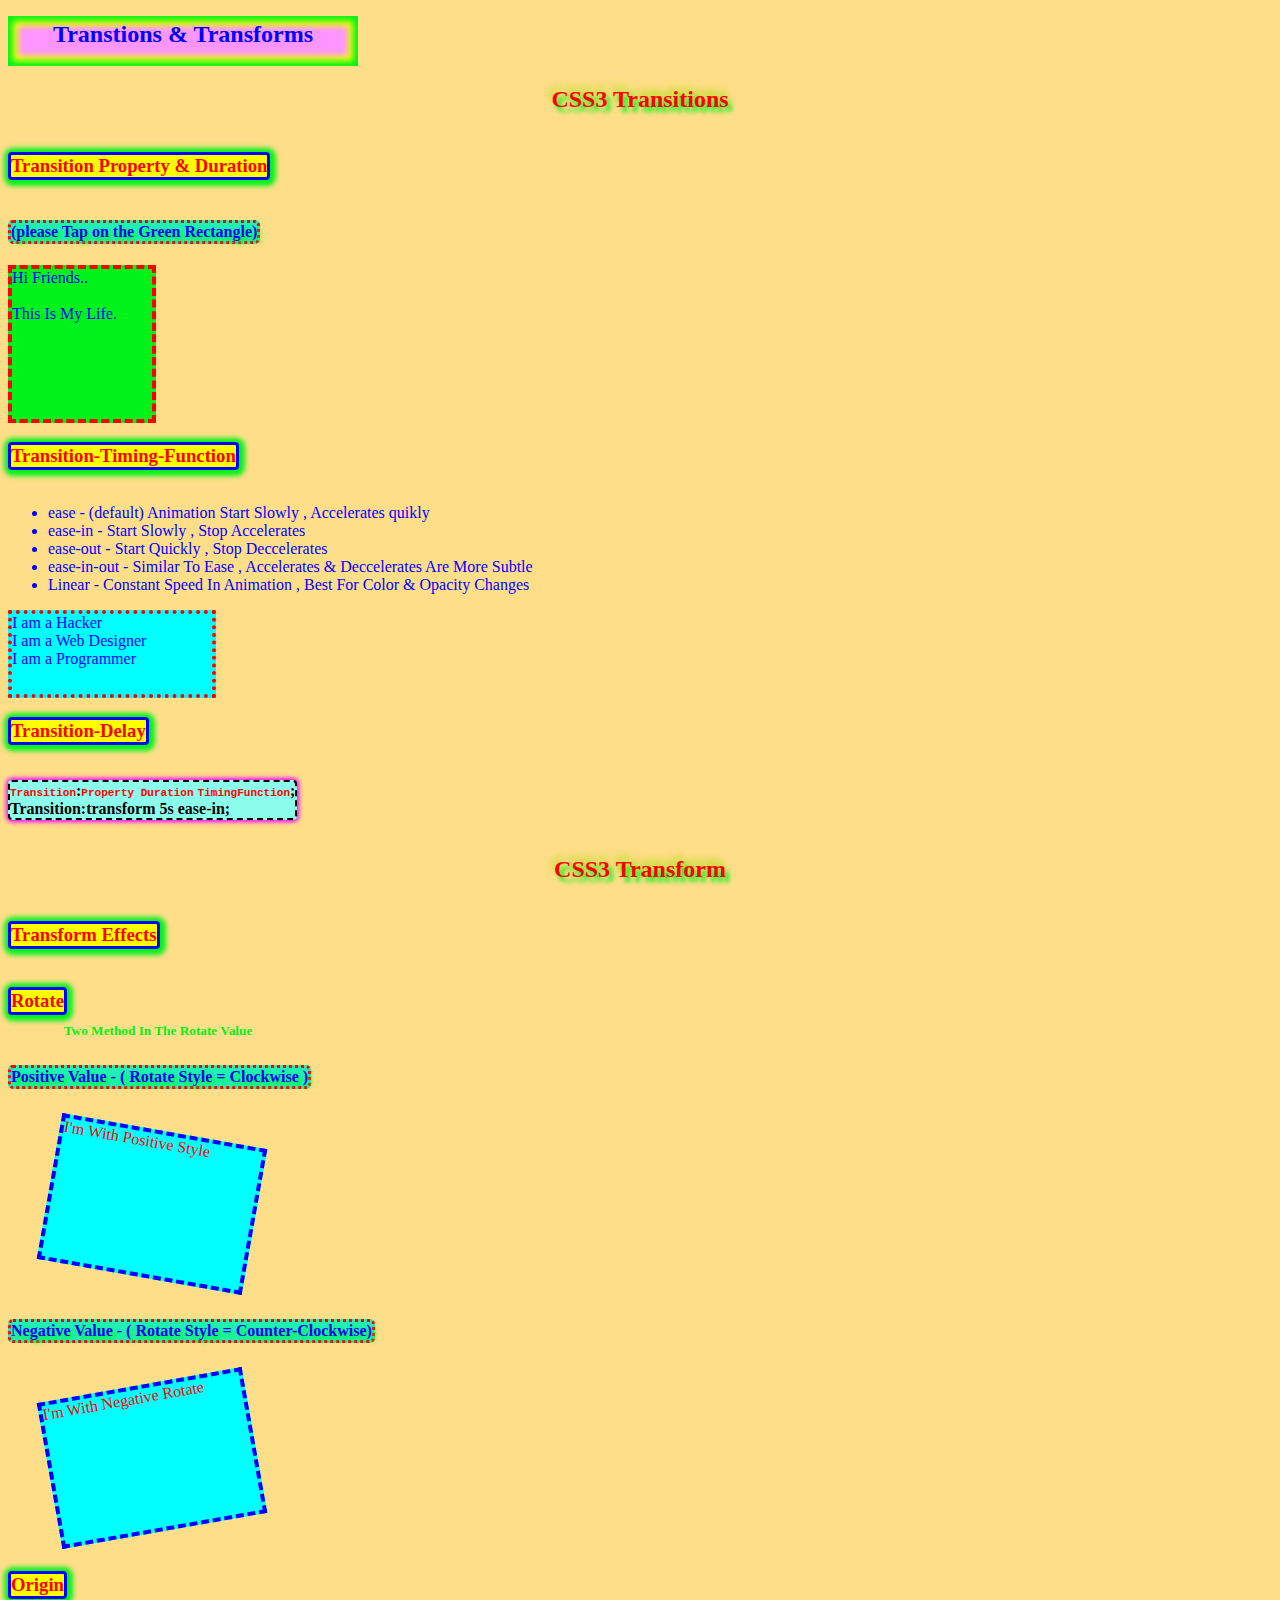
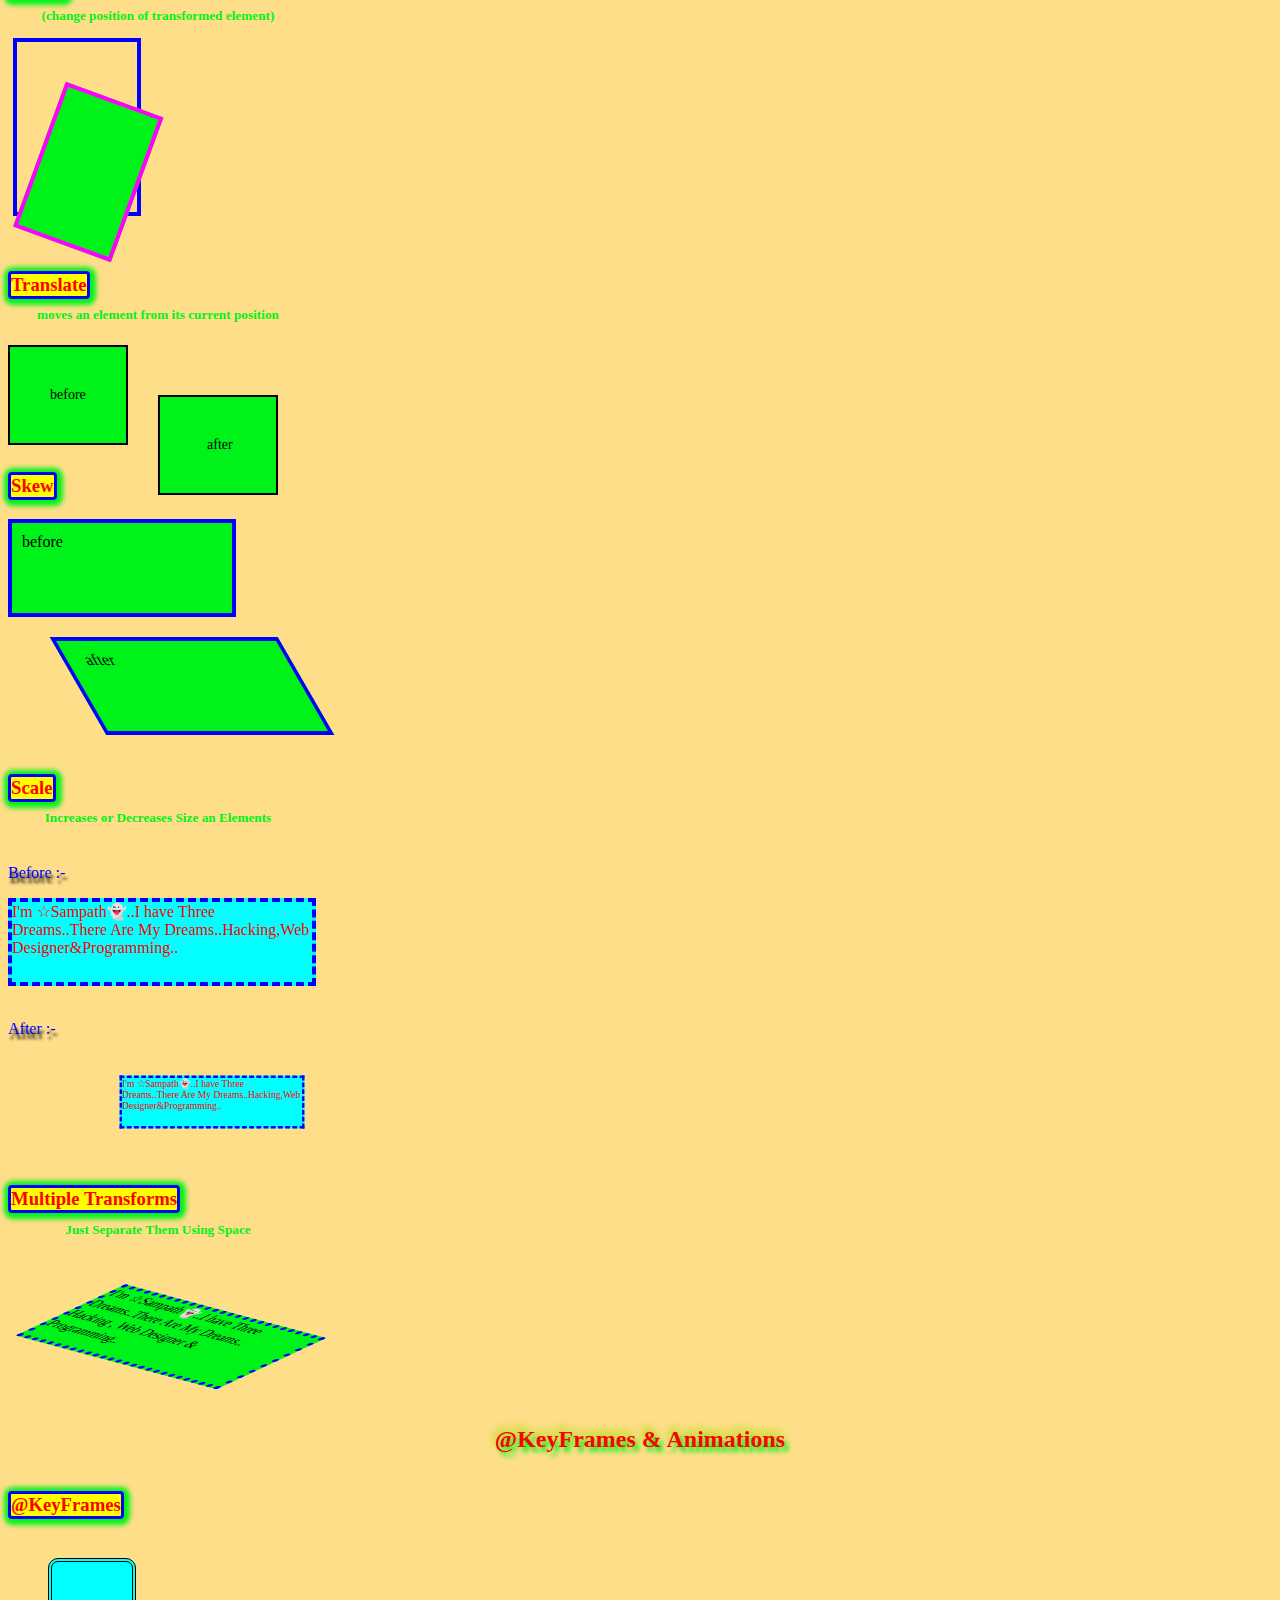
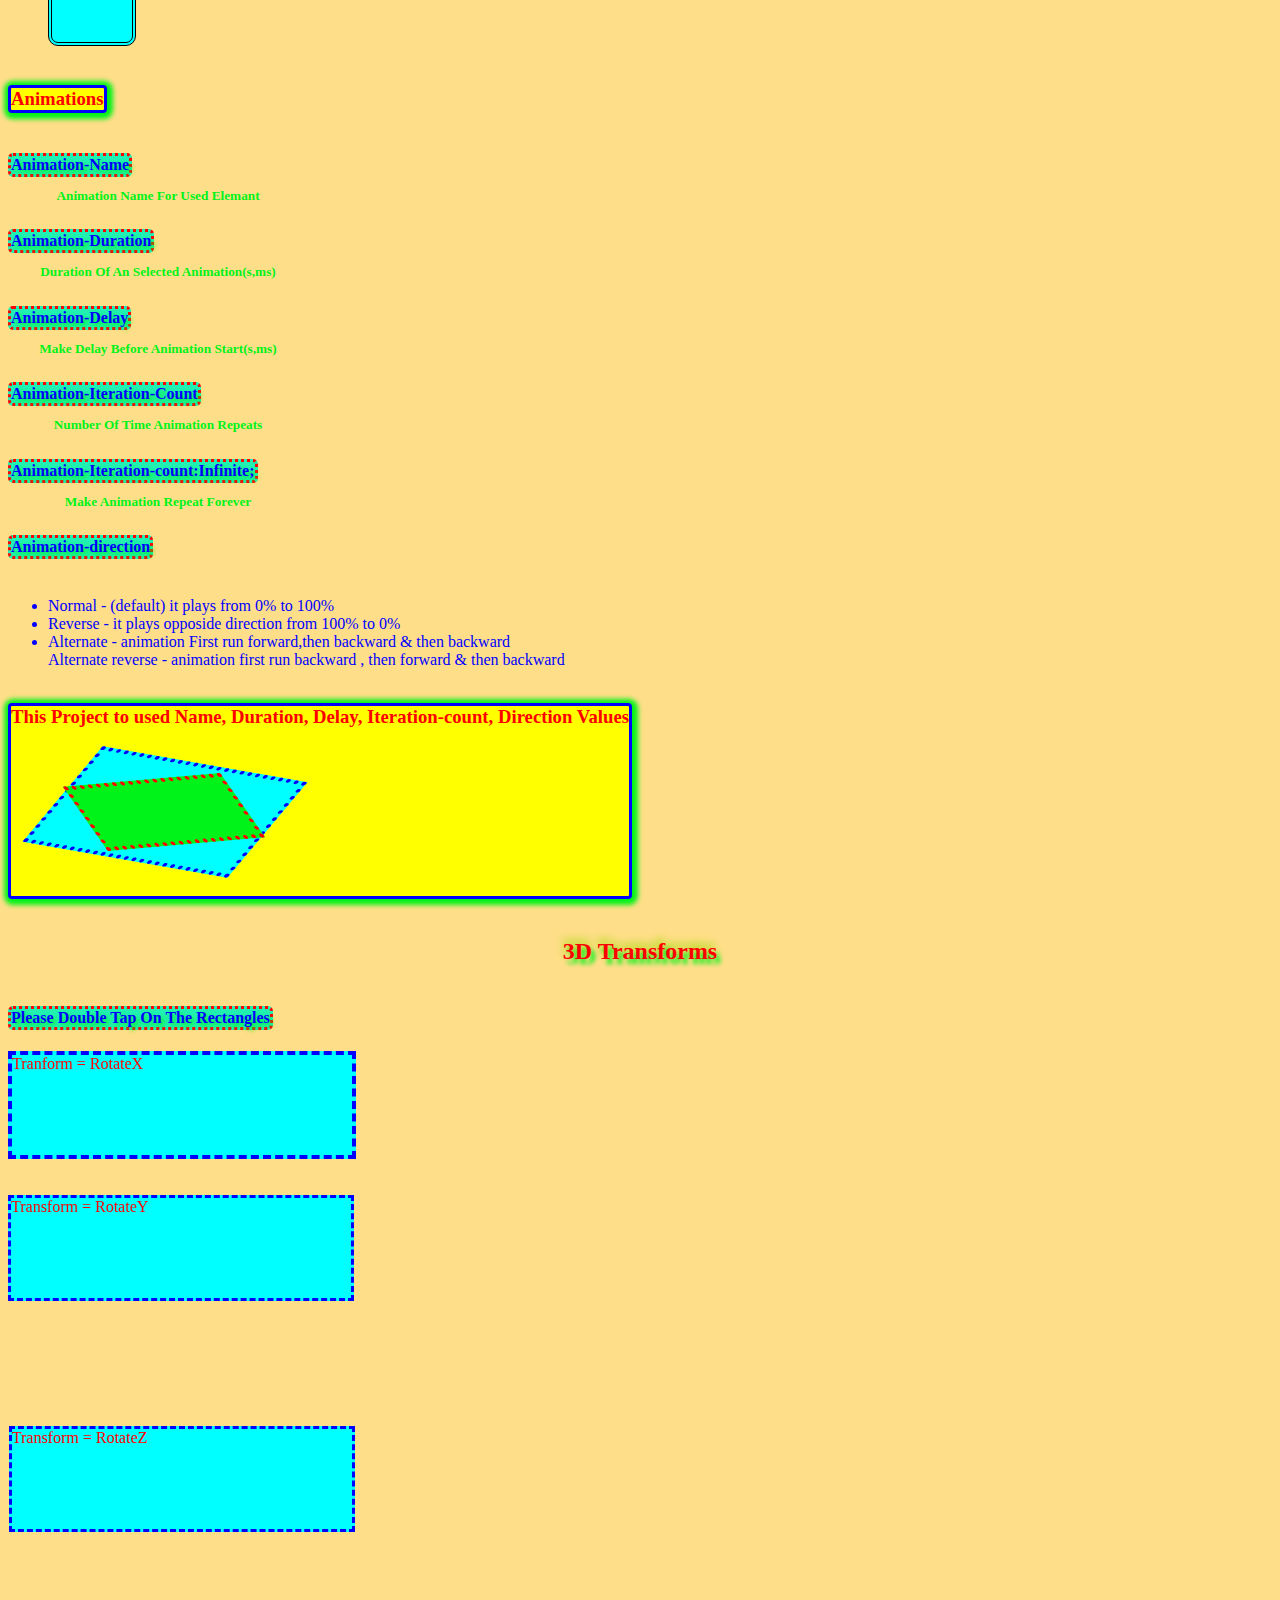
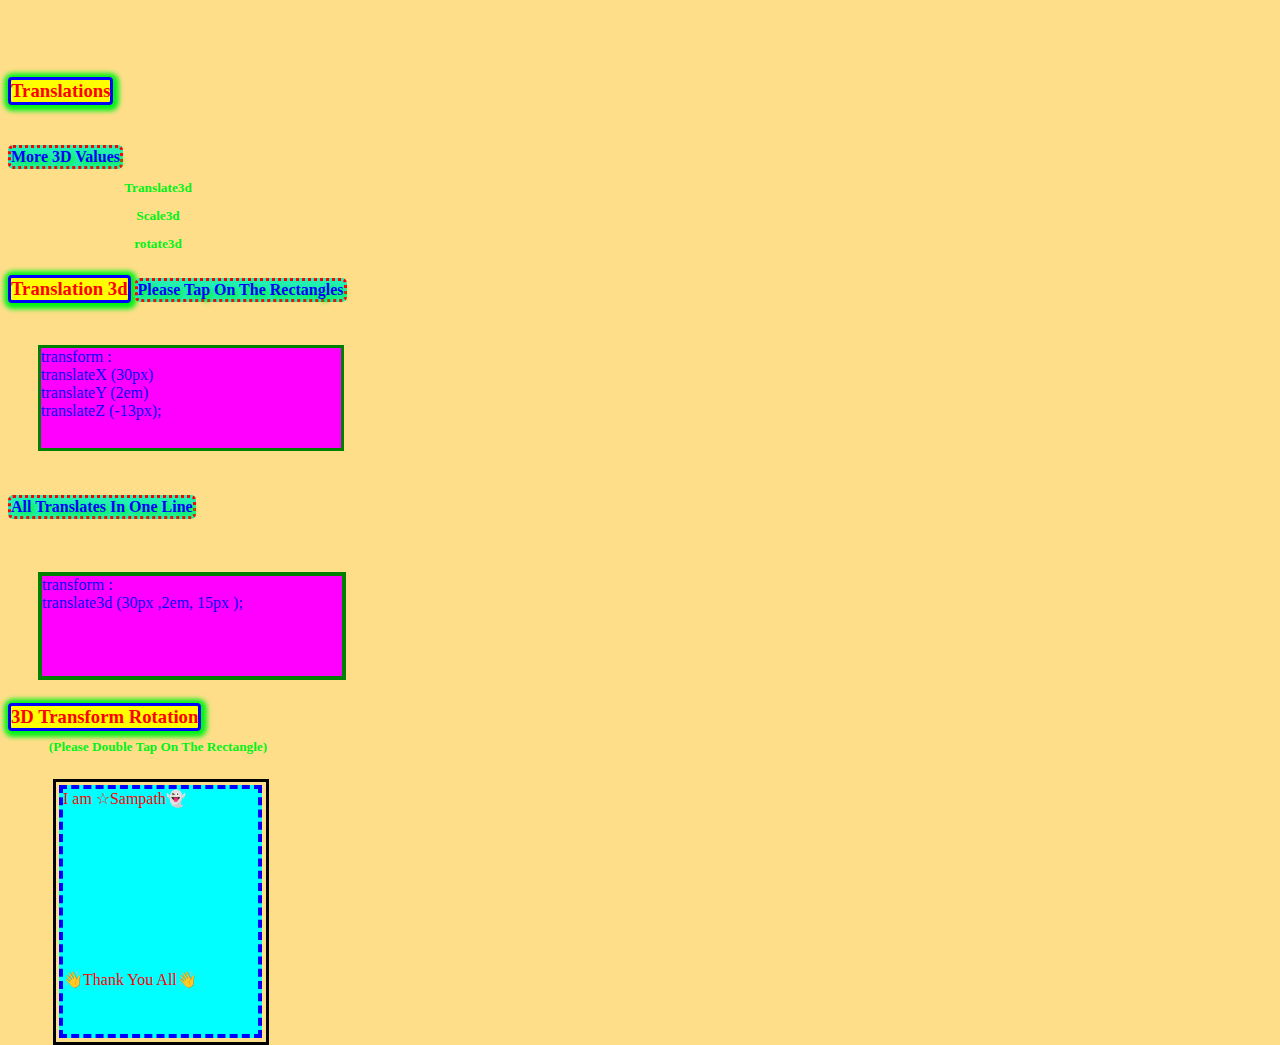
<file: Sampath.html>
<!DOCTYPE html>
<html lang="en, ru">
<head>
    <meta charset="UTF-8">
    <link rel="stylesheet" href="sampath.css">
    <title>3D Transforms & Transitions (Updated)</title>
</head>
<body>
<h1>Transtions & Transforms </h1>
<h2>CSS3 Transitions</h2>
<h3>Transition Property & Duration</h3>
<br/>
<h4>(please Tap on the Green Rectangle)</h4>
<div class="duration">
    Hi Friends..
    <br/>
    <br/>
    This Is My Life.
</div>
<h3>Transition-Timing-Function</h3>
<br/>
<ul>
    <li>ease - (default) Animation Start Slowly , Accelerates quikly</li>
    <li>ease-in - Start Slowly , Stop Accelerates</li>
    <li>ease-out - Start Quickly , Stop Deccelerates</li>
    <li>ease-in-out - Similar To Ease , Accelerates & Deccelerates Are More Subtle</li>
    <li>Linear - Constant Speed In Animation , Best For Color & Opacity Changes</li>
</ul>
<div class="timing">
    I am a Hacker
    <br/>
    I am a Web Designer
    <br/>
    I am a Programmer
</div>
<h3>Transition-Delay</h3>
<br/>
<h3 class="example"><samp>Transition</samp>:<samp>Property </samp><samp>Duration</samp> <samp>TimingFunction</samp>;<br/>
    Transition:transform   5s            ease-in;</h3>
<h2>CSS3 Transform</h2>
<h3 >Transform Effects</h3>
<br/>
<h3>Rotate</h3>
<br/>
<h5>Two Method In The Rotate Value</h5>
<h4>Positive Value - ( Rotate Style = Clockwise )</h4>

<div class="p-rotate">
    I'm  With Positive Style
</div>
<h4>Negative Value - ( Rotate Style = Counter-Clockwise)</h4>
<div class="n-rotate">
    I'm With Negative Rotate
</div>
<h3>Origin</h3>
<h5>(change position of transformed element)</h5>
<div class="empty"></div>
<div class="origin"></div>
<h3>Translate</h3>
<h5>moves an element from its current position</h5>
<br/>
<div class="without-trans">before</div>
<div class="with-trans">&nbsp;&nbsp;after&nbsp;</div>
<br/><br/><br/><br/><br/> <br/>
<h3>Skew</h3>
<div class="before-skew">before</div>
<div class="after-skew">&nbsp;&nbsp;after&nbsp;</div>
<h3>Scale</h3>
<h5>Increases or Decreases Size an Elements</h5>
<br/>
<p class="scale-title">Before :-</p>
<div class="scale1">
    I'm ☆Sampath👻..I have Three Dreams..There Are My Dreams..Hacking,Web Designer&Programming..
</div>
<br/>
<p class="scale-title" >After :-</p>
<div class="scale2">
    I'm ☆Sampath👻..I have Three Dreams..There Are My Dreams..Hacking,Web Designer&Programming..
</div>
<h3>Multiple Transforms</h3>
<h5>Just Separate Them Using Space</h5>
<br/>
<div class="multiple-t">
    I'm ☆Sampath👻..I have Three Dreams..There Are My Dreams.. Hacking , Web Designer & Programming..
</div>
<br/>
<h2>@KeyFrames & Animations</h2>
<h3>@KeyFrames</h3>
<br/>
<div class="keyframes">
</div>
<h3>Animations</h3>
<br/>
<h4>Animation-Name</h4>
<h5>Animation Name For Used Elemant</h5>
<h4>Animation-Duration</h4>
<h5>Duration Of An Selected Animation(s,ms)</h5>
<h4>Animation-Delay</h4>
<h5>Make Delay Before Animation Start(s,ms)</h5>
<h4>Animation-Iteration-Count</h4>
<h5>Number Of Time Animation Repeats</h5>
<h4>Animation-Iteration-count:Infinite;</h4>
<h5>Make Animation Repeat Forever</h5>
<h4>Animation-direction</h4>
<ul>
    <li>Normal - (default) it plays from 0% to 100%</li>
    <li>Reverse - it plays opposide direction from 100% to 0%</li>
    <li>Alternate - animation First run forward,then backward & then backward</li>
    Alternate reverse - animation first run backward , then forward & then backward</li>
</ul>
<h3>This Project to used Name, Duration, Delay, Iteration-count, Direction Values
    <div class="rect1">
    </div>
    <div class="rect2">
    </div>
</h3>
<h2>3D Transforms</h2>
<h4>Please Double Tap On The Rectangles</h4>
<div class="X">Tranform = RotateX</div>
<br/>
<br/>
<div class="Y">Transform = RotateY</div>
<div class="Z">Transform = RotateZ</div>
<br/>
<br/>
<h3>Translations</h3>
<br/>
<h4>More 3D Values</h4>
<h5>Translate3d</h5>
<br/>
<h5>Scale3d</h5>
<br/>
<h5>rotate3d</h5>

<h3>Translation 3d</h3>
<h4>Please Tap On The Rectangles</h4>
<div class="trans">
    transform : <br/>translateX (30px) <br/>
    translateY (2em)<br/>
    translateZ  (-13px);
</div>
<br/><br/><br/>
<h4> All Translates In One Line</h4>
<div class="trans2">
    transform : <br/>translate3d (30px ,2em, 15px );
</div>
<br/>
<br/>
<h3>3D Transform Rotation</h3>
<h5>(Please Double Tap On The Rectangle)</h5>
<div class="none"></div>
<div class="angle">I am ☆Sampath👻<br/><br/><br/><br/><br/><br/><br/><br/><br/><br/>👋Thank You All👋</div>
</body>
</html>
</file>
<file: 1-2.css>
/* p {color: black; background-color: orange}
h1 {color: orange;}
p {color: black; font-size: 130%;}
#intro {color: black; background-color: orange;}
.first {font-size: 200%;}
em {color: aqua; background-color: brown;} */
p.serif {font-family:"Times New Roman", Times, serif;}
/* Разделяй каждое значение запятой чтобы указать, что они являются альтернативными.
Если имя семейства шрифта содержит более одного слова, то оно должно быть указано в кавычках "Times New Roman"
  Свойство font-family должно содержать несколько имен шрифтов, в качестве "запасных". При определении веб шрифта
  в стиле CSS, добавь более одного имени шрифта, чтобы избежать неопределенного поведения.
  Если компьютер клиента по каким-либо причинам не имеет шрифт, который вы выбрали, то он попробует другой
  Указание общего семейства шрифтов является хорошей практикой, чтобы позволить браузеру выбрать похожий шрифт в семействе, если другие не доступны*/
p.sanserif {font-family: Halvetica, Arial, sans-serif;}
p.monospace {font-family: "Courier New", Courier, monospace;}
p.cursive {font-family: Florence, cursive;}
p.fantasy {font-family: Blippo, fantasy;}
p.small {font-size: small;}
h1 {font-size: 20px;} /* оба примера выведут одинаковый результат, потому что 20/16=1.25em */
h1 {font-size: 1.25em;}
/* Свойство font-size устанавливает размер шрифта. Одним из способов установки размера шрифта является использование ключевых слов.
Например: xx-small, small, medium, large, larger, и т.д. Ключевые слова полезны, если вы не хотите, чтобы пользователь мог увеличить размер шрифта,
потому что это может неблагоприятно сказаться на внешнем виде вашего сайта.
Так же можно использовать числовые значения в пикселях или ем для управления размером шрифта.
Установка размера шрифта в пикселях (рх) является хорошим выбором, когда вам необходима точность в пикселях, это дает вам полный контроль над размером текста.
Использование ем является другим способом установки размера шрифта (ем является относительной единицей измерения).
Оно позволяет большинству браузеров изменять размер текста.
Если вы не установили самостоятельно размер шрифта на странице, то браузер будет использовать размер по умолчанию, который равен 16рх.
чтобы посчитать размер в ем, используй следующую формулу: em=pixels/16 */
p.medium {font-size: medium;}
p.large {font-size: large;}
p.xlarge {font-size: x-large;}
p.italic {font-style: italic;} /* Свойство font-style обычно используется для применения курсивного начертания к тексту
 Свойство font-style имеет три значения: normal, italic, oblique.
 Oblique (наклонный шрифт) очень похож на курсив, но является менее поддерживаемым*/
p.normal {font-style: normal;}
p.oblique {font-style: oblique;}
p.light {font-weight: lighter;}
p.bold {font-weight: bold;}
p.bolder {font-weight: bolder;} /* Свойство font-weight управляет толщиной текста. Могут быть установлены значения
normal (размер по умолчанию), bold, bolder, lighter
 Если необходимо, можно задать толщину шрифта с помощью числа от 100(тонкий) до 900(жирный).
 400 это тоже самое что и normal, а 700 тоже самое что и bold */
p.light {font-weight: lighter;}
p.thick {font-weight: bold;}
p.thicker {font-weight: 700;}
p.normal {font-variant: normal;}
p.small {font-variant: small-caps;} /* Свойство font-variant позволяет конвертировать ваш шрифт в маленькие заглавные буквы.
Значениями могут быть установлены normal, small-caps, inherit.
 Не каждый шрифт поддерживает свойство CSS font-variant, так что не забудь его протестировать */
p.example {color: green;} /* Свойство Color определяет цвет текста. Один метод спецификации цвета текста используется название:
например red, green, blue. */
h1 {color: #0000FF}
p.example2 {color: rgb(255,0,0);} /* другим способом определения цвета является использование шестнадцатеричных значений и RGB.
Шестнадцаречиная форма состоит из знака решетки (#), после которой следуют максимум, 6 значений (0-F).
RGB определяет индивидуальные значения для Red, Green, Blue.*/
p.left {text-align: left;}
p.right {text-align: right;}
p.center {text-align: center;}  /* Свойство text-align определяет горизонтальное расположение текста в элементе.
По умолчанию текст на вашем веб-сайте выравнен по левому краю. Однако, может понадобиться иное расположение.
Значениями свойства text-align являются: left, right, center, justify.
Если свойство text-align включено на justify, то каждая строка растягивается таким образом, что будет иметь равную ширину,
а левое и правое поля будут ровными (как в журналах и газетах) */
td.top {vertical-align: top;}
td.middle {vertical-align: middle;}
td.bottom {vertical-align: bottom;} /* Свойство vertical-align устанавливает вертикальное положение элемента.
Используемыми значениями являются top, middle, bottom.
 Свойство vertical-align также принимает следуюшие значения: baseline, sub, super, %(проценты), px(пиксели) (pt,cm(сантиметры))
  Свойство расположения по вертикали не действует одинаково на все элементы.
  Например, дополнительная CSS стилизация необходима для элементов <div>
   display: inline-table; display-cell; правила применяются для работы свойства vertical-align c divs */
span.baseline {vertical-align: baseline;}
span.sub {vertical-align: sub;}
span.super {vertical-align: super;}
span.pixel {vertical-align: -10px;}
.main {height: 150px; width: 400px; background-color: darkred; display: inline-table;}
.paragraph {display: table-cell; vertical-align: middle;}
p.none {text-decoration: none;}
p.inherit {text-decoration: inherit;}
p.overline {text-decoration: overline;}
p.underline {text-decoration: underline;}
p.line-trought {text-decoration: line-through;}
p.blink {text-decoration: blink;}/* Свойство text-decoration определяет, как будет докорирован текст.
Наиболее часто используемые значения:
none - Значение по умолчанию, определяет нормальный текст
inherit - Наследует это свойство от родительского элемента
overline - Рисует горизонтальную линию над текстом
underline - Рисует горизонтальную линию под текстом
line-thought - рисует горизонтальную линию сквозь текст (заменяет HTML тег <s>)
Можно комбинировать значения: underline, overline,line-thought указывая их через пробел, чтобы добавить несколько линий.
 Другим значением свойства text-decoration является blink которое заставляет текст мигать,
 данное значение является доступным, но не рекомендуется к использованию, поэтому большинство браузеров его игнорируют*/
p.indent {text-indent: 60px;} /* Свойство text-indent определяет, сколько места по горизонтали должно быть оставлено до начала первой строки текста.
Значениями свойства являются: Length (px,pt,cm,em), %, inherit.
Также разрешено использование отрицательных значений. Первая строка будет выровнена по левому краю, если значение является отрицательным */
h1 {color: blue; font-size: 30pt; text-shadow: 5px 2px 4px grey;} /* Свойство text-shadow добавляет к тексту тень.
Оно принимает четыре значения: первое значение определяет длину тени по оси х (по горизонтали), второе значение определяет длину по оси у (по вертикали),
третье значение определяет размытие тени, а четвертое значение определяет цвет.
h1 {font-size: 30pt; text-shadow: rgba (0,0,255,1) -1px -2px 0.5em}
При работе с тенями вы можете использовать любые поддерживаемые CSS цветовые форматы. Для значений х и у могут применяться различные единицы измериний
(как px,cm,mm,in,pc,pt) Отрицальные значения также доступны для использования.
Браузер IE версии 9 и старше не поддерживает свойство text-shadow */
p.capitalize {text-transform: capitalize;} /* CSS свойство text-transform определяет регистр текста.
Например можно сделать каждое слово в тексте с заглавной буквы. Используя свойство text-transform,
вы можете изменить регистр всего текста на нижний или верхний.Значение none не меняет регистр символов. */
p.uppercase {text-transform: uppercase;}
p.lowercase {text-transform: lowercase;}
p.normal {letter-spacing: normal;}
p.positive {letter-spacing: 4px;} /* Свойство letter-spacing определяет расстояние между символами в тексте.
Значениями могут быть:
normal - определяет стиль по умолчанию, без дополнительного расстояния между символами
length - определяет дополнительное расстояние между символами, с помощью единиц измерения px,pt,cm,em
inherit - наследует значение родителя
Использование отрицательных значений также разрешено для определения расстояния между символами. */
p.negative {letter-spacing: -1.5px;}
p.normal {word-spacing: normal;}
p.px {word-spacing: 30px;} /* Свойство word-spacing определяет расстояние между словами в тексте.
Также, как и в свойстве letter-spacing, можно использовать значения normal, length, inherit.
Когда было использовано странное расстояние между словами, а необходимо, чтобы выбранный параграф имел нормальное расстояние между словами,
следует использовать значение normal.*/
p.positive {word-spacing: 20px;}
p.negative {word-spacing: -5px;} /* Единицы измерения, для определения дополнительного расстояния между словами вы можете использовать
положительные значения в таких единицах измерений, как px,pt,pc,cm,mm,inches,em,ex
Использование отрицательных значений также разрешено. */
p.nowrap {white-space: nowrap;} /* Свойство white-space определяет, как будут отображаться пробелы внутри элемента.
Значениями могут быть normal, inherit, nowrap. При значении nowrap, текст продолжается на одной линии без переноса строки
до следующего тега <br>, а также перобразовывает множественные пробелы между элементами в один */
p.pre {white-space: pre;}
p.preline {white-space: pre-line;}
p.prewrap {white-space: pre-wrap;} /* Свойство white-space также поддерживает другие значения:
pre - текст показывается с учетом всех пробелов и переносов
pre-line - текст будет перенесен на следующую строку, при соответствующей команде в коде, пробелы игнорируются
pre-wrap - в тексте сохраняются все пробелы и переносы
Значение pre-wrap ведет себя также как и значение pre, не считая того, что оно добавляет дополнительные переносы строк, в случае,
если строка по ширине не помещается в заданную область */
</file>
<file: CSS3.css>
/* CSS3  это свежия версия стандарта CSS. CSS3 полностью обратно совместим с более ранними версиями CSS.
Наиболее важными новыми особенностями являются:
Border radius (радиус рамки) - позволяет нам создавать закругленные углы для элементов
Border images (рисованная рамка) - позволяет нам отображать рисованную рамку вокруг элемента
Multiple backgrounds (множество фонов) - позволяет использовать множество фонов в элементе
Анимация и эффекты, и многое другое
Box-shadow - можно добавлять одну, или несколько теней к элементу, определяя значения для цвета, размера, размытия и растяжения
Градиенты - позволяют установить цвет фона элемента на градиент. Доступно два типа градиентов: Linear (линейный), Radial (радиальный).
Трансформация (Transform) позволяет вращать, масштабировать, двигать, смещать элементы
Переходы (transitions) которые позволяют вам создавать анимацию от одного значения свойства CSS к другому.
Вы можете комбинировать их с трансформацией и аниминировать позиционирование элементов, вращение, масштабиование.
Анимация (animation) имеет свои спецификации и позволяет вам создавать ключевые кадры (keyframes), устанавливать длительность, плавность, другое.
Вендорные префиксы CSS или префиксы браузера CSS являются приставками используемыми производителями (вендорами) браузеров для экспериментальных, еще не принятых в стандарт, CSS свойств.
Браузерные префиксы используются для добавления новых особенностей, которые могут не стать частью финальной и официальной спецификации CSS.
Например, перфиксом для Safari и Chrome является -webkit. Свойство border-radius в настоящее время поддерживается в Chrome, Safari, Mozilla, пока оно сопровождается префиксом браузера.
Префикс добавляется к свойству, чтобы оно работало в неподдерживаемых браузерах. Так что, возможно вы закончите с множественным определением одного и того же свойства, каждого префикса браузера.
Хотя большинство браузеров сегодня работают без префиксов, важно знать это для обратной совместимости и понимании старого кода.
Список вендорных префиксов для каждого браузера:
Firefox (-moz-); Safari, Chrome (-webkit-); Opera (-o-), IE (-ms)
С помощью CSS3, вы можете дать любому элементу element "закругленные углы" используя свойства border-radius
Специфические значения могут быть применены для свойства border-radius в следующем порядке:
верх-лево, верх-право, низ-право, низ-лево.
Значения свойства border-radius могут быть выражены в процентах.
Создание Окружности
Прямоугольник может быть превращен в окружность с помощью CSS/
Чтобы создать окружность, радиус рамки должен быть равен половине высоты и ширины.
СSS3 свойство box-shadow применяет к элементам тень.
Компоненты свойства box-shadow декодируется браузерами в следующей манере:
-Первая длина для горизонтального смещения вызовет тень справа от блока (значение обязательно)
-Вторая длина для вертикального смещения вызовет тень справа под блоком (значение обязательно)
-Цвет тени (значение опционально)
Для установки цвета, находятся два также опциональных значения для элемента box-shadow,
которыми являются blur (размытие), spread (растяжение).
Отрицательные значения могут также использоваться со свойством box-shadow
горизонтальное смещение - тень будет слева от блока
вертикальное смещение - тень будет над блоком
радиус размытия - отрицательное значение не допустимо
радиус растяжение - отрицательное значение вызовет сжатие тени
Клюевое слово "inset" позволяет рисовать внутреннюю тень в блоке.
Можно одновременно создать inner(внутреннюю) и outer(внешнюю) тени, разделяя каждую запятой.
Можно определить столько теней для одного и того же блока, сколько вы хотите, записав их
разделенными через запятую.
Дo CSS3, прозрачные фоновые изображения использовались для создания эффекта прозрачности.
Новые свойства CSS3 теперь позволяют создать эффект прозрачности намного легче.
CSS поддерживает названия цветов,шендацатеричные и RGB представления цвета.
Значение цвета RGBA значит следующее:
red,green,blue,alpha. Параметром альфа является число, лежащее от 0.0(полностью прозрачный)
до 1.0(полностью не прозрачный)
HSL (Hue(тон), Saturation(насыщеность), Lightness(Светлота)).
Тон это градус на цветовом колесе, варьирующийся от 0 до 360
0 (или 360) это красный, 120 это зеленый, 240 это синий.
Насыщенность это процентное значение:
100% значит полный цвет.
Светлота также является процентным значением; 0% это темный (черный) и 100% это белый.
Цветовые значени HSLA являются расширением цветовых значений HSL с альфа-каналом -
который определяет прозрачность для цвета (также как и в RGBA)
Свойство text-shadow определяет один и более эффектов тени, разделенных запятыми,
которые будут применины к текстовому содержимому текущего элемента.
Значения offset-x, offset-y обязательны для использования свойства text-shadow.
Значение color не является обязательным, но с тех пор, как значение по усолчанию стало
прозрачным, то тень не появится, пока не укажешь значение цвета.
Псевдоклассы начинаются с ":" наиболее часто используемые псевдоклассами являются
:first-child, :last-child
Псевдокласс :first-child находит любой элемент элемент, являющийся первым в своем родителе.
Псевдоэлементы:
::first-line - первая строка селектора
::first-letter - первая буква текста в селекторе
::selection - выбирает часть текста, которая указана пользователем
::before - вставляет некоторое содержимое до элемента
::after - вставляет некоторое содержимое после элемента
Градиенты в CSS3 отображают плавные переходы между двумя и более цветами.
В CSS3 определены два типа градиента: Linear(Линейный), Radial(радиальный).
Можно использовать названия цветов, шестнадцатеричные значения, RGB, HSl
Направление градиента может быть изменено.
left,right,top,bottom + комбинации (например bottom right)
угол градиента (вниз, вверх, вправо, влево, вниз и право и т.д.)
угол 0deg создает гридиент слева-направо, 90deg снизу-вверх
repeating-linear-gradient() - повторение линейного градиента
для создания радиального градиента вам необходимо по меньшей мере определить две
остановки цвета.
Радиальный градиент определяется с помощью его центра.
Синтаксис CSS для радиального градиента выглядит следующим образом:
background: radial-gradient(position, shape or size, color-stops);
установка формы радикального градиента через параментр shape
Положение Радиального градиента с background-position
opacity - прозрачность 0.0 - 1.0
Переходы в CSS3
transition-property - указывает свойство, к которомц будет применен переход
transition-duration - определяет продолжительность, в течение которой произойдет переход
transition-timing-function - определяет, как будет изменяться темп перехода во время его продолжительности
transition-delay - определяет задержку (в секундах) для эффекта перехода
Эффект перехода может быть применен к широкому множеству свойств CSS, включая
background-color, width, height, opacity.
 */
p.border-radius {position:fixed; border-radius: 20px; background-color: darkred; color: black;}
/* p.border-radius {position: fixed; border-radius: 0 0 20px 20px; background-color: darkred; color: black;} */
p.circle {
    width: 90px; height: 90px;
    border-radius: 45px;
    background-color: darkred; color: black;
    font-size: small; text-align: center;
}
div.box {
    width: 210px; height: 60px;
    background-color: darkred; color: red;
    box-shadow: inset 10px 10px 5px #888888, inset -10px -10px 5px #888888;
    font-size: small; text-align: center;
}

#bs {
    width: 210px; height: 60px;
    background-color: darkred; color: red;
    box-shadow: 0 0 10px 4px #FF6347, 0 0 10px 30px #FFDAB9, 30px 0 20px 30px #B0E0E6;
    font-size: small; text-align: center;
}
body {
    background: url("14.jpg"); background-repeat: no-repeat; background-attachment: fixed;
    text-shadow: 5px 2px 4px darkred; font-style: italic;
}
nav {
    padding: 50px 0;
    min-width: 500px;
    text-align: center;
    font-style: italic;
}
nav ul {
    background: linear-gradient(90deg,
    rgba(255, 255, 255, 0) 0%,
    rgba(255, 255, 255, 0.2) 25%,
    rgba(255, 255, 255, 0.2) 75%,
    rgba(255, 255, 255, 0) 100%);
    box-shadow: 0 0 25px rgba(0, 0, 0, 0.1),
    inset 0 0 1px rgba(255, 255, 255, 0.6);
}
nav ul li {
    display: inline-block;
}
nav ul li a {
    padding: 10px;
    color: darkred;
    font-size: 18px;
    font-family: Arial;
    text-decoration: none;
    display: block;
}
h1 {
    text-shadow: 5px 10px 2px #93968f, -3px 6px 5px #58d1e3;
    text-align: center; font-style: italic; color: darkred;
}
#parent p:first-child {
    color: darkred;
    text-decoration: underline;
}
#parent p:last-child {
    color: darkred;
    text-decoration: darkred;
}
#parent {
    font-style: italic;
    font-size: 150%;
    text-align: center;
}
p::first-line {
    color: white;
}
.paragraph2::selection {
    background-color: red;
    color: white;
}
p {
    width: 210px;
    height: 100px;
    border: 1px solid #000000;
    word-wrap: break-word;
}
#linear {
    float: left; width: 300px; height: 100px;
    margin: 4px; color: #FFF;
    background: -moz-linear-gradient(blue 10%, yellow 20%, green, darkred 55%, white);
}
#lefttoright {
    float: left; width: 300px; height: 100px; margin: 4px; color: #FFF;
    background: -moz-linear-gradient(left, aqua, greenyellow, darkred);
}
#bottomtotop {
    float: left; width: 300px; height: 100px; margin: 4px; color: #FFF;
    background: -moz-linear-gradient(bottom, aqua, greenyellow, darkred);
}
#bottomleft {
    float: left; width: 300px; height: 100px; margin: 4px; color: #FFF;
    background: -moz-linear-gradient(bottom left, aqua, greenyellow, darkred);
}
#angle {
    float: left; width: 300px; height: 100px; margin: 4px; color: #FFF;
    background: -moz-linear-gradient(100deg, aqua, greenyellow, darkred);
}
#repeat {
    float: left; width: 300px; height: 100px; margin: 4px; color: #FFF;
    background: -moz-repeating-linear-gradient(darkred, greenyellow 20px);
}
#elipse {
    float: left; width: 200px; height: 150px; color: #FFF;
    background: -moz-radial-gradient(aqua, greenyellow, darkred);
}
#circle {
    float: left; width: 200px; height: 150px; color: #FFF;
    background: -moz-radial-gradient(circle, aqua, greenyellow, darkred);
}
#topleft {
    float: left; width: 200px; height: 150px; color: #FFF;
    background: -moz-radial-gradient(top left, aqua, greenyellow, darkred);
}
#percentages {
    float: left; width: 200px; height: 150px; color: #FFF;
    background: -moz-radial-gradient(aqua 5%, greenyellow 15%, darkred 60%);
}
#colorstop {
    float: left; width: 200px; height: 150px; color: #FFF;
    background: -moz-radial-gradient(circle, aqua 40%, greenyellow 50%, darkred 70%);
}
#backsize {
    float: left; height: 150px; width: 200px; border: 1px solid #000;
    background: url("tree.jpg") no-repeat 50% 50%; background-size:/*100px 100px*/ /*contain*/cover;
}
#paddingbox {
    border: 6px dotted black;float: left; padding: 20px;
    background: lightcoral; background-clip: padding-box;
}
#contentbox {
    border: 2px dotted black; float: left; padding: 20px;
    background: lightcoral; background-clip: content-box;
}
#borderbox {
    border: 8px dotted black; float: left; padding: 20px;
    background: lightcoral; background-clip: border-box;
}
#backimage {
    border: 4px dotted black; float: left; padding: 20px;
    background-image: url("001.jpg"); background-clip: border-box;
}
#border1 {
    border: 30px solid #99e6e6; width: 200px; position: relative;
    top: 100px; left: 50px; background-color: #ffd9b3; float: left;
}
#border2 {
    border: 20px solid rgba(0, 0, 0, 0.3);
    -moz-background-clip: padding-box;
    background-clip: padding-box; float: left;
    width: 200px; position: relative; top: 100px; left: 50px;
    background-color: lightblue; color: red; font-weight: 900;
}
#somuchimages {
    width: 200px; height: 200px; float: left;
    background-image: url(001.jpg), url(1234.jpeg);
    background-position: right /*bottom*/top, left top;
    background-repeat: no-repeat;
}
</file>
<file: CSS3Filters.css>
#img {
    background: blue url("http://api.sololearn.com/uploads/avatars/1.jpg");
    display: block; height: 251px; width: 251px;
}
#filter {
    background: #eee; border: 2px solid #198ae4; height: 100%; margin: 10px auto 0;
    padding: 20px; width: calc(100% - 46px);
}
#shadow {
    border: 2px solid #ee1280; height: 100%; margin: 0 auto 10px;
    padding: 10px; width: calc(100% - 24px);
}
input {
    margin: 0 auto; text-align: center; width: 100%;
}
</file>
<file: CSS3Transition.css>
/*Переходы в CSS3
transition-property - указывает свойство, к которомц будет применен переход
transition-duration - определяет продолжительность, в течение которой произойдет переход
transition-timing-function - определяет, как будет изменяться темп перехода во время его продолжительности
transition-delay - определяет задержку (в секундах) для эффекта перехода
Эффект перехода может быть применен к широкому множеству свойств CSS, включая
background-color, width, height, opacity.
Когда курсор выходит за пределы элемента, то он постепенно вернется к своему первоначальному размеру.
Свойство transition-timing-function определяет насколько быстро должно изменяться значение стилевого свойства,
для которого применяется значение стилевого текста
ease - анимация начинается медленно, потом ускоряется
ease-in - начинается медленно, затем ускоряется и останавливается резко
ease-out - начинается быстро, но замедляется до остановки
ease-in-out - похоже на ease, но с более тонким ускорением и замедлением
linear - постоянная скорость прохождения анимации; часто применяется для изменения цвета и прозрачности.
Если не определена функция, то значением по умолчанию является ease.
rotate() - вращает элемент по или против часовой стрелки, в соответствии с заданным градусом
Отрицательные значения приведут к вращению против часовой стрелки
Свойство transform-origin позволяет изменять позицию трансформируемого элемента.
Значением по умолчанию является 50% 50%, что соответствует центру элемента
0 0 это тоже самое что и top left, 100% 100% это bottom right
transform-origin используется с transform
translate() - двигает элемент с его текущей позиции.
skew() - наклоняет элемент
scale() - увеличивает или уменьшает размер элемента
 */
body {
    background-color: #E6FF00; font-style: italic; text-align: center;
}
#tcube {
    width: 50px; height: 50px;
    background:-moz-linear-gradient(120deg ,magenta,black,black,magenta);
    transition: width 3s;
}
#tcube:hover {
    width: 300px;
}
h3 {
    color: darkred; background-color: #00F318; border: 3px solid darkred; border-radius: 4px;
    box-shadow: 1px 1px 5px 5px grey; display: inline-block;
}
h2 {
    color:#FF0000;
    text-align:center;
    text-shadow:4px 5px 4px #00F318,
    -2px -5px 8px #A2DC00;
}
h5 {
    width:300px; height:20px;
    color:#00F318;
    margin: -10px 0 0 0;
    background:-moz-linear-gradient(120deg ,magenta,black,black,magenta);
}
#b-rotate {
    width: 200px; height: 100px; margin-top: 30px;
    background:-moz-linear-gradient(120deg ,magenta,black,black,magenta);
}
#a-rotate {
    width: 200px; height: 100px; margin-top: 30px;
    background:-moz-linear-gradient(120deg ,magenta,black,black,magenta);
    transform: rotate(10deg);
}
#c-rotate {
    width: 200px; height: 100px; margin-top: 30px;
    background:-moz-linear-gradient(120deg ,magenta,black,black,magenta);
    transform: rotate(-10deg);
}
#empty-div {
    position: relative; height: 110px; width: 100px; margin: 30px;
    padding: 10px; border: 1px solid darkred;
}
#d-rotate {
    padding: 50px; position: absolute; border: 1px solid white; margin: 30px;
    background:-moz-linear-gradient(120deg ,magenta,black,black,magenta);
    transform: rotate(25deg); transform-origin: 20% 80%;
}
#translate {
    padding: 50px; position: absolute;
    background:-moz-linear-gradient(120deg ,magenta,black,black,magenta);
    transform: translate(100px, 10px);
}
#a-skew {
    width:200px; height:70px; padding:10px;
    background:-moz-linear-gradient(120deg ,magenta,black,black,magenta);
    border:4px solid darkred;
}
#b-skew {
    width:200px; height:70px; padding:10px; margin: 20px 0 20px 70px;
    background:-moz-linear-gradient(120deg ,magenta,black,black,magenta);
    border:4px solid darkred;
    transform: skew(30deg);
}
#a-scale {
    width: 200px; height: 100px; word-wrap: break-word;
    background:-moz-linear-gradient(120deg ,magenta,black,black,magenta);
    transform: scale(0.7, 0.7); color: white; border: 2px solid darkred;
}
#b-scale {
    margin: 60px; width: 200px; height: 100px; word-wrap: break-word;
    background:-moz-linear-gradient(120deg ,magenta,black,black,magenta);
    transform: scale(1.5, 1.5); color: white; border: 2px solid darkred;
}
#miltiple-trans {
    width:200px; height:70px; font-size:12px;
    background:-moz-linear-gradient(120deg ,magenta,black,black,magenta);
    color:white; margin:30px 0 20px 30px; border:4px dotted darkred;
    transform:rotate(15deg) translate(30px) skew(310deg);
}
#keyframes {
    width: 80px; height: 80px; border: 4px double darkred; border-radius: 10px;
    margin: 20px 0 20px 40px;
    background: cyan;
    animation-name: colorchange; animation-delay: 3000ms;
    animation-iteration-count: infinite; animation-duration: 3s;
    animation-timing-function: ease-out;
}
@keyframes colorchange {
    0% {background-color: #E6FF00}
    40% {background-color: #00F318}
    70% {background-color: darkred}
    100% {background-color: magenta}
}
#rect1 {
    width: 200px; height: 100px; margin: 30px 0 30px 50px; border: 4px dotted darkred;
    background-color: cyan; position: absolute;
    transform: rotate(10deg) skew(-30deg); animation-name: darkcolors;
    animation-duration: 4s; animation-timing-function: linear;
    animation-delay: 3000ms; animation-iteration-count: infinite;
    animation-direction: reverse;
}
@keyframes darkcolors {
    start{background-color: darkred;}
    20% {background-color: purple;}
    40% {background-color: #E6FF00;}
    60% {background-color: #9600B4;}
    80% {background-color: deeppink;}
    to {background-color: black;}
}
#rect2 {
    width: 150px;height: 60px; margin: 50px 0 50px 74px; border: 4px dotted darkred;
    background-color: greenyellow; position: relative; transform: rotate(-5deg) skew(30deg);
    animation: Lightcolors 1s linear 1s infinite /*iteration-count*/ alternate;
}
@keyframes Lightcolors {
    0% {background-color: #E6FF00}
    20% {background-color: #00F318}
    40% {background-color: #21F0B2}
    60% {background-color: orange}
    80% {background-color: purple}
    100% {background-color: lightblue}
}
#rx{
    width:340px; height:100px; border:4px dashed darkred; color:darkred; background-color:cyan;
    transform:rotateX(1deg); transition:transform 2s ease-in; text-align: center;
}
#rx:hover{
    transform:rotateX(724deg);
}
#ry {
    width:340px; height:100px; border:4px dashed darkred; color:darkred; background-color:cyan;
    transform:rotateY(1deg); transition:transform 2s ease-in; text-align: center;
}
#ry:hover {
    transform: rotateY(724deg);
}
#rz {
    width:340px; height:100px; border:4px dashed darkred; color:darkred; background-color:cyan;
    transform:rotateZ(1deg); transition:transform 2s ease-in; text-align: center;
}
#rz:hover {
    transform: rotateZ(1890deg);
}
#ts1 {
    width: 300px; height: 100px; background-color: #9600B4; color: darkred;
    margin: -10px 0 0 0; border: 3px solid darkred;
    transform: translateX(30px) translateY(2em) translateZ(-13px);
    transition: transform 4s ease-in;
}
#ts1:hover {
    transform: translateX(130px) translateY(200em) translateZ(-100px);
}
#ts2 {
    width: 300px; height: 100px; background-color: #9600B4; color: darkred;
    border: 4px solid darkred; transform: translate3d(30px, 2em, 15px);
    transition: transform 4s ease-in;
}
#ts2:hover {
    transform: translate3d(200px, -2200px, 335px);
}
#container-div {
    position: relative; vertical-align: middle; height: 180px; width: 200px;
    margin: 30px; padding: 10px; perspective: 100px;
    -moz-perspective: 100px;
}
#spinning-div {
    color: darkred; text-align: center; text-shadow: 2px 2px 3px rgba(99, 99, 99, 0.4);
    padding: 60px; position: absolute; background: rgba(99,99,99,0.2);
    border-top: 1px solid darkred; border-left: darkred; border-bottom: darkred;
    border-right: darkred; animation-name: platinum; box-shadow: 2px 2px 30px #888888;
    animation-duration: 5s; animation-timing-function: linear;
    animation-iteration-count: infinite;
}
@keyframes platinum {
    from{transform: rotateX(0deg);}
    50%{transform: rotateX(180deg);
        box-shadow: 2px -2px 30px #888888;
        text-shadow: 2px -2px 3px rgba(99,99,99,0.4);
        border-bottom: 1px solid darkred;
        border-left: 1px solid darkred;
        border-top: 1px solid darkred;
        border-right: 1px solid darkred;}
    to {transform: rotateX(359deg);}
}
</file>
<file: 3.css>
/* Блочная модель языка CSS
Все HTML элемента могут быть представлены как блоки. Блочня модель языка CSS представляет собой дизайн и макет сайта.
Она состоит из внешних отступов, рамок, внутренних полей, и актуального контента.
Свойства работают в таком же порядке: верх, право, низ, лево
Термин "Блочная модель" используется при обсуждении дизайна и компоновки.
Каждый элемент веб-страницы является блоком.
CSS использует блочную модель для определения, насколько большой блок и как его разметить.
Блочная модель также используется для того, чтобы посчитать актуальную ширину и высоту HTML элементов.
Общая ширина элемента
При работе с блоками важно понимать, как считается общая ширина элемента.
Например, общая ширина блока с внутренними полями будет равна сумме ширины плюс левое внутреннее поле и правое внутреннее поле
Вот другой блок с внешними отступами, границей и внутренними полями. Общая ширина равна сумме левого и правого
внутреннего отступа, левой и правой границы, левого и правого внутреннего поля, и актуальной ширины контента.
При установке свойств ширины и высоты элементы с помощью CSS, вы устанавливаете ширину и высоту области контента.
При установке фонового цвета в блок, он покрывает область контента, вместе с внутренними полями.
Общая высота Элемента высчитывается таким же образом, как и ширина.
Для обобщения, общая высота элемента = высота + верхнее внутреннее поле + нижнее внутреннее поле + верхняя граница + нижняя граница +
+ верхний внешний отступ + нижний внешний отступ
CSS свойство border позволяет вам изменять вам изменять рамки HTML элементов.
Чтобы добавить рамку к элементу, вам необходимо определить размер, стиль и цвет рамки.
Свойства рамок могут быть установлены отдельно. Свойство border-width устанавливает ширину рамки.
Цвет рамки элементы может быть определен с помощью названия цвета, RGB, или шестнадцатеричного значения
Свойства рамки не будут работать, пока не будет установлено свойство border-style
Значением по умолчанию свойства border-style является none, которое определяется отсутствием рамки.
Существует несколько стилей, поддерживаемым свойством border-style:
dotted(точечный), dashed (пунктирный), double (двойной), и т.д.
В CSS возможно определить различные рамки для разых сторон, используя следующие свойства:
border-top-style (стиль верхней рамки), border-right-style (стиль правой рамки), border-bottom-style (стиль нижней рамки), border-left-style (стиль левой рамки)
Определение ширины и Высоты в CSS
Ширина и высота элемента может быть также присвоена с помощью использования процентов.
Для того чтобы установить минимальную и максимальную высоту и ширину элемента, вы можете использовать следующие свойства:
min-width - минимум ширина
min-height - минимум высота
max-width - макс ширина
max-height - макс высота
Свойство background-color используется для установки фонового цвета элемента
Свойство background-image устанавливает одно или несколько фоновое изображений в элементе.
По умолчанию, фоновое изображение размещается в левом верхнем углу элемента и повторяется вертикально и горизонтально, чтобы покрыть весь элемент.7
Чтобы указать более одного изображения необходимо лишь перечислить их URL через запятые
Свойство background-repeat определяет, как будет повторяться фоновое изображение.
Можно установить повторение рисунка по горизонтали, вертикали, в обе стороны или чтобы он не повторялся вообще.
body {background-image: url("css_logo.png"); background-repeat: repeat-x;}
Значение Repeat-x будет повторять фоновое изображение только горизонтально.
body {background-image: url("css_logo.png"); background-repeat: repeat-y;}
значение repeat-y будет повторять фоновое изображение только вертикально.
Если хочешь, чтобы изображение было показано только один раз, используй значение no-repeat
Установка значения для наследования
При установке свойства background-repeat на inherit, оно будет принимать такое же значение, как и свойство для родителя элемента.
Например:
body {background-image: url("css_logo.png"); background-repeat: repeat-x;}
p {background-image: url("css_logo.png"); background-repeat: inherit; margin-top: 100px; padding: 40px;}
Мы установили фон элемента body чтобы он повторялся только горизонтально. Если мы установим значение свойства background-repeat
какого-нибудь параграфа чтобы оно наследовалось, то оно будет равно значению свойства элемента body
Свойство background-attachment устанавливает, будет ли прокручиваться фоновое изображение вместе с содержимым элемента.
Даже, если элемент имеет прокручиващийся механизм, "фиксированное" фоновое  изображивание не будет двигаться с элементом.
Вы также можете настроить свойство background-attachment для наследования (inherit) или перемещения вместе с содержимым (scroll).
CSS свойства list позволяют нам устанавливать различные списки маркеров.
В HTML существует два типа списков:
unordered lists (неупорядоченные списки) (<ul>) - элементы списка обозначаются маркерами
ordered lists (упорядоченные списки) (<ol>) - элементы списка обозначаются числами или буквами
В CSS, списки могут быть стилизованы дальше, а изображения могут использоваться в качестве элементов списка.
Одним из способов является использование свойства list-style-type, которое может быть установлено на circle, square,decimal, disc, lower-alpha, и т.д.
Некоторые значения служат для неупорядоченных списков, а некоторые для упорядоченных.
Существует также и другие свойства для списков, например:
list-style-image - устанавливает изображение в качестве маркера списка
list-style-position - устанавливает, как будет размещаться маркер относительно текста (внутри, снаружи)
list-style-position: outside является значением по умолчанию
Свойство list-style это универсальное свойство для установки list-style-type,
list-style-image и list-style-position. Оно используется для установки всех трех свойств в одном объявлении.
Вид HTML таблиц может быть улучшен с помощью CSS
Свойство border-collapse определяет, будет ли рамка таблицы объдинена в одну линию, или у каждой ячейки будет своя рамка.
Если рамки разделены, то может быть использовано свойство border-spacing для изменения расстояния между границами ячеек в таблице.
Свойство caption-side определяет положение заголовка таблицы. Значениями могут быть установлены top, bottom.
Свойство empty-cells определяет, отображать рамки и фон пустых ячеек в таблице или нет.
Значения:
Show: отображает границу вокруг ячейки и фон в ней
Hide: граница и фон в пустых ячейках не отображаются
Свойство table-layout определяет, каким образом подсчитывается ширина столбцов таблицы. Возможными значениями являются:
auto - в случае, если ширина столбца или ячейки не задана точно, она будет зависеть от количества содержимого ячейки.
fixed - в случае, если ширина столбца или ячейки не задана точно, количество содержимого ячейки не будет влиять на ее ширину.
Ссылки могут быть стилизованы с помощью любых CSS свойств (например color, font-family, background, и т.д.)
Также ссылки могут быть стилизованы по-другому, в зависимости от того, в каком они состоянии. Доступны следющие псевдо-селекторы:
a:link - определяет стиль для нормальных не посещенных ссылок
a:visited - определяет стиль посещенных ссылок
a:active - ссылка становится активной при нажатии на нее
a:hover - активизируется, когда курсор мыши находится в пределах элемента
При утсановке стиля для нескольких состояний ссылки, существуют некоторые правила:
a:hover ДОЛЖНО следовать после a:link,a:visited
a:active Должно следовать после a:hover
По умолчанию, ссылки подчеркиваются браузером.
Одним из наиболее общих использований CSS к ссылкам является удаление нижнего подчеркивания.
text-decoration: none
CSS позволяет вам установить желаемый стиль курсора при проведении мышкой над элементом
<span style="cursor:help;">text</span>
Каждый элемент на веб странице является прямоугольным блоком. Свойство display определяет поведение этих блоков.
Элемент блока это элемент, который занимает полностью доступную ширину, с переносами строк до и после.
Элемент inline только занимает достаточную ширину, но не использует переносы строк.
Установка свойства элемента display изменяет только отображение элемента, но не вид самого элемента.
Поэтому строчный элемент с display:block не может иметь другие блочные элементы внутри.
display:none прячет элемент так, что он не занимает места. Элемент будет спрятан, а страница будет отбражена так, как будто элемента нет совсем.
Еще много других значений свойства display: list-item, table, table-cell, table-column, grid.
Свойство visibility определяет, будет элемент виден, или спрятан. Наиболее общими значениями являются visible и hidden.
Сткрытие элемента может быть выполнено с помощью установки свойства display на "none", или свойства visibility на "hidden".
Однако, обратите внимание, что эти два метода дают разные результаты:
visibility:hidden прячет элемент, но он все равно будет занимать столько же места, сколько и раньше.
Элемент будет спрятан, но он будет влиять на разметку.
display:none прячет элемент, не оставляя для него места.
Свойство позиционирования CSS позволяют вам изменять положение элемента.
Можно также размещать один элемент возле другого, и определять, что произойдет, если содержимое элемента слишком велико.
Элементы можно позиционировать с помощью свойств top, bottom, left, right.
Однако, эти свойства не будут работать, пока сперва не будет установлено свойство position.
Они также работают различным образом, в зависимости от метода позиционирования.
HTML по умолчанию для позиционирования использует значение static. Элемент выводится в потоке документа как обычно.
Свойства top, bottom, left, right игнорируются в нормальном позиционировании.
Элемент с фиксированной позицией размещается относительно окна браузера,и не будет двигаться, даже при прокрутке окна браузера.
Позиция может быть определена с помощью свойств top,right,bottom,left.
Элементы с фиксированной позицией убираются из нормального потока. Документ и другие элементы ведут себя так, будто элемент с фиксированной позицией не существует.
Элементы с фиксированнной позицией могут перекрывать другие элементы.
Относительное позиционирование, положение элемента задается относительно его исходного места.
Свойства top,right,bottom,left могут использоваться для определения сдвига элемента.
Содержимое относительно позиционированных элементов может перемещаться и перекрывать другие элементы, но зарезервированное место для элемента сохраняется в нормальном потоке.
Это значение не может быть использовано для ячеек таблиц, колонок, групп колонок, строк, групп строк, заголовок.
Элемент абсолютного позиционирования расположен относительно первого родительского элемента, который имеет любое, но не нормальное, положение.
Если таковой элемент не найден, то содержащий блок это <html>.
Абсолютное позиционированные элементы убраны из нормального потока.
Документ и другие элементы ведут себя так, будто абсолютно позиционированные элементы не существуют.
Абсолютно позиционированные элементы могут перекрывать другие элементы.
Обтекание.
Со свойством CSS float, элемент может быть выравнен по левому или правому краям, позволяя всем остальным элементам обтекать его вокруг.
Float часто используется с изображениями, но оно также полезно при работе с разметкой.
Значениями свойства float являются left, right, none.
Значения left, right свойства float выравнивают элементы в соответствующих направлениях (по левому и правому краям).
none (по умолчанию) гарантирует, что элемент не будет обтекать.
Элементы обтекаются горизонтально, это значит, что элемент может быть выравнен по левому, либо по правому краю, не по верху или низу.
Если вы размещаете несколько обтекаемых элементов один за другим, они будут обтекаться один за другим, если достаточно места.
Например, в разметке печати, изображения могут быть установлены на страницу таким образом, чтобы текст обтекал их по мере необходимости.
Отмена дествия свойства Float
Элементы, которые следуют за обтекаемым элементом будут протекать вокруг него. Чтобы избежать этого, используйте свойство clear.
Свойство clear устанавливает, с какой стороны элемента запрещено его обтекание другими элементами.
Использование свойства Clear
Используйе значения right, left, both для определения сторон элемента, где другие обтекаемые элементы не могут быть.
Отмена действия свойства Float
Both используется для очистки обтекания всех сторон.
Свойство overflow
Как обсуждалось ранее, каждый элемент на странице является блоком.
Если высота блока не установлена, то она будет расти, пока не будет способна вместе необходимый контент.
Свойство overflow определяет поведение, которое возникает, когда содержимое элемента выходит за область элемента блока.
Существует четыре значения для свойства property:
visible (по умолчанию), scroll (добавляет скролл прокрутки), hidden(отображается только область внутри элемента,остальное будет скрыто),
auto (полосы прокрутки добавятся только при необходимости(если поток будет переполнен)).
Когда элементы расположены вне нормального потока, они могут накладываться на другие элементы.
Свойство z-index определяет порядок накладывания элементов (какой из элементов будет расположен впереди, или сзади по отношению к другим).
Свойство z-index работает только с позиоцинированными элементами (position:absolute, position:relative, position:fixed)
 */
p {padding: 10px; border: 5px solid darkred;}
p.first {padding: 10px; border-style: solid; border-width: 2px; border-color: firebrick;}
p.second {padding: 10px; border-style: solid; border-width: 5px; border-color: darkred;}
p.third {padding: 10px; border-style: solid; border-width: 2px; border-color: RGB(0,153,0);}
p.none {border-style: none;}
p.dotted {border-style: dotted;}
p.dashed {border-style: dashed;}
p.double {border-style: double;}
p.groove {border-style: groove;}
p.ridge {border-style: ridge;}
p.inset {border-style: inset;}
p.outset {border-style: outset;}
p.hidden {border-style: hidden;}
div.out {border: 5px solid darkred; width: 100%; height: 25px;}
p.first {border: 5px solid darkred; min-height: 100px;}
p.second {border: 5px solid darkred; max-width: 100px;}
p {padding: 40px;} /* color: aqua; background-image: url("tree.jpg") */
/*div {border: 5px solid darkred; width: 200px; height: 200px; background-image: url("tree.jpg")} */
ol.lower-alpha {list-style-type: lower-alpha;}
ul.circle {list-style-type: circle;}
ul.square {list-style-type: square;}
body {background-image: url("542976.png"); background-repeat: no-repeat; background-attachment: fixed; text-shadow: 5px 2px 4px darkred; font-style: italic;}
ul {list-style-image: url("001.jpg"); list-style-position: inside;}
table {border-collapse: separate/*collapse*/; border-spacing: 20px 40px; empty-cells: hide; width: 100%; border: 3px solid darkred;}
caption {caption-side: top;}
td {border: 1px solid darkred;}
table.auto {table-layout: auto;}
table.fixed {table-layout: fixed;}
a.hover {color: darkred;}
a:link {text-decoration: none;}
p.position_static {position: static; top: 30px; right: 5px; color: darkred;}
p.position_fixed {position: fixed; top: 30px; right: 5px; color: darkred;}
img {float: left; width: 120px; margin-right: 10px;}
p.imq {width: 120px; float: left;}
div.squared {width: 150px; height: 150px; background-color: lightblue; float: left; overflow: auto;}
</file>
<file: 4.css>
div.floating {float: right;}
p {clear: right;}
div.blue {background-color: #8EC4d0; margin-bottom: 15px; width: 120px; height: 120px; color: #FFF;}
div.red {background-color: #FF4D4D; position: relative; width: 120px; height: 120px; color: #FFF; margin-top: -50px; margin-left: 50px;}
</file>
<file: sampath.css>
body {
    background-color:#FFDE89;
}
h1 {
    color:blue;
    background-color:#FC95FF;
    font-size:24px;
    width:340px;
    text-align:center;
    height:40px;
    padding:5px;
    box-shadow:inset 0 0 6px 5px #00F318,
    inset 0 0 6px 10px yellow;
}
h2 {
    color:#FF0000;
    text-align:center;
    text-shadow:4px 5px 4px #00F318,
    -2px -5px 8px #A2DC00;
}
h3 {
    color:red;
    background-color:yellow;
    border:3px solid Blue;
    border-radius:4px;
    box-shadow:1px 1px 5px 5px #00F318;
    display:inline-block;
}
h4 {
    color:blue;
    background-color:#21F0B2;
    border:3px dotted red;
    border-radius:5px;
    display:inline-block;
    text-shadow:3px 3px 5px #00F318;
}
h5 {
    width:300px;
    height:20px;
    text-align:center;
    color:#00F318;
    margin:-10px 0 0 0;
    background:-moz-linear-gradient(120deg ,magenta,black,black,magenta);
}
.duration{
    width:140px;
    height:150px;
    color:blue;
    border:4px dashed red;
    background:#00F318;
    transition:height 10s;/*we can use width for this item*/
}
.duration:hover{
    height:70px;
}
ul {
    color:blue;
}
.example{
    color:black;
    font-size:16px;
    background-color:#8CFFEC;
    border:dashed 2px black;
    font-weight:bolder;
    box-shadow:0 0 4px 2px magenta;
}
h3 samp {
    font-size:11px;
    color:red;
}
.timing{
    width:200px;
    height:80px;
    color:blue;
    background-color:cyan;
    border:4px dotted red;
    transition-timing-function:cubic bezier(0,0,1,1);
}/*This Part Not Undertanded For Me*/
.p-rotate{
    width:200px;
    height:140px;
    color:red;
    margin:20px 0 20px 40px;
    border:4px dashed blue;
    background-color:cyan;
    transform:rotate(10deg);
}
.n-rotate{
    width:200px;
    height:140px;
    color:red;
    background-color:cyan;
    margin:20px 0 20px 40px;
    border:4px dashed    blue;
    transform:rotate(-10deg);
}
.origin{
    width:80px;
    height:130px;
    padding:8px;
    background-color:#00F318;
    margin:50px 0 20px 15px;
    border:4px solid magenta;
    position:relative;
    transform:rotate(20deg);
    transform-origin:10% 80%;
}
.empty{
    width:100px;
    height:150px;
    padding:10px;
    margin:10px 0 20px 5px;
    border:4px solid blue;
    position:absolute;
}
.without-trans{
    padding:40px;
    font-size:14px;
    position:absolute;
    border:2px solid black;
    background-color:#00F318;
    transform:translate( 0 , 0);
}
.with-trans{
    padding:40px;
    position:absolute;
    font-size:14px;
    border:2px solid black;
    background-color:#00F318;
    transform:translate( 150px, 50px);
}
.before-skew{
    width:200px;
    height:70px;
    padding:10px;
    background-color:#00F318;
    border:4px solid blue;
}
.after-skew {
    width:200px;
    height:70px;
    padding:10px;
    margin:20px 0 20px 70px;
    background-color:#00F318;
    border:4px solid blue;
    transform:skew(30deg);
}
.scale-title{
    color:blue;
    text-shadow:2px 5px 3px black;

}
.scale1 {
    width:300px;
    height:80px;
    background-color:cyan;
    color:red;
    border:4px dashed blue;
    word-wrap:break-word;
}
.scale2 {
    width:300px;
    height:80px;
    background-color:cyan;
    color:red;
    border:4px dashed blue;
    margin:20px 0 20px 50px;
    word-wrap:break-word;
    transform:scale(0.6 , 0.6);
}
.multiple-t{
    width:200px;
    height:70px;
    font-size:12px;
    background-color:#00F318;
    color:black;
    margin:30px 0 20px 30px;
    border:4px dotted blue;
    transform:rotate(15deg) translate(30px) skew(310deg);
}
/*Please edit scew value to more fun styles*/
.keyframes {
    width:80px;
    height:80px;
    border:4px double black;
    border-radius:10px;
    margin:20px 0 20px 40px;
    background-color:cyan;
    animation-name:colorchange;
    animation-delay:3000ms;/*ms = Mili Seconds*/
    animation-iteration-count:infinite;
    animation-duration:3s;
    animation-timing-function:ease-out;

}
@keyframes colorchange {
    0% {background-color: #E6FF00 ;}
    40% {background-color: red ;}
    70% {background-color: #00F318 ;}
    100% {background-color: blue ;}
}
/*
@keyframes example{
    from {background-color: blue ;}
    to {background-color:#00F318;}
} This is same result for 40% & 70%*/
.rect1{
    width:200px;
    height:100px;
    margin:30px 0 30px 50px;
    border:4px dotted blue;
    background-color:cyan;
    position:absolute;
    transform:rotate(10deg) skew(-30deg);
    animation-name:darkcolors;
    animation-duration:4s;
    animation-timing-function:linear;
    animation-delay:3000ms;
    animation-iteration-count:infinite;
    animation-direction:reverse;
}
@keyframes darkcolors{
    start{background-color:Red;}
    20%{background-color:#9600B4;}
    40%{background-color:0000FF;}
    60%{background-color:#009500;}
    80%{background-color:#C8097C;}
    to    {background-color:#010000;}
}
.rect2 {
    width:150px;
    height:60px;
    margin:50px 0 50px 74px;
    border:4px dotted red;
    background-color:#00F318;
    position:relative;
    transform:rotate(-5deg) skew(30deg);
    animation:lightcolors 1s linear 1s infinite/*iteration-count*/ alternate;
}
@keyframes lightcolors{
    0% {background-color:#FFDD31;}
    20% {background-color:#6AE744;}
    40% {background-color:#21EEE0;}
    60% {background-color:#E83FEE;}
    80% {background-color:#FFB661;}
    100% {background-color:#F8B3B2;}
}
.X{
    width:340px;
    height:100px;
    border:4px dashed blue;
    color:red;
    background-color:cyan;
    transform:rotateX(1deg);
    transition:transform 2s ease-in;
}
.X:hover{
    transform:rotateX(724deg);
}
.Y{
    width:340px;
    height:100px;
    color:red;
    background-color:cyan;
    border:3px dashed blue;
    transform:rotateY(1deg);
    transition:transform 2s ease-in;
}
.Y:hover{
    transform:rotateY(724deg);
}
.Z{
    width:340px;
    height:100px;
    color:red;
    margin:125px 0 90px 1px;
    background-color:cyan;
    border:3px dashed blue;
    transform:rotateZ(0deg);
    transition:transform 2s ease-in;
}
.Z:hover{
    transform:rotateZ(1890deg);
}
.trans{
    width:300px;
    height:100px;
    background-color:magenta;
    color:blue;
    margin:-10px 0 0 0;
    border:3px solid green;
    transform:translateX(30px)
    translateY(2em)
    translateZ(-13px);
    transition:transform 4s ease-in;
}
.trans:hover{
    transform:translateX(130px)
    translateY(200em)
    translateZ(-100px);
}
.trans2{
    width:300px;
    height:100px;
    background-color:magenta;
    color:blue;
    border:4px solid green;
    transform:translate3d(30px ,2em, 15px );
    transition:transform 4s ease-in;
}
.trans2:hover{
    transform:translate3d(200px , -2200px  , 335px);
}
.angle{
    width:195px;
    height:245px;
    border:4px dashed blue;
    color:red;
    margin:26px 20px 20px 51px;
    position:absolute;
    background-color:cyan;
    transform:rotateX(10deg),
    rotateY(10deg),
    rotateZ(10deg);
    transition:transform 6s ease-in;
}
.angle:hover{
    transform:rotateX(496deg)
    rotateY(890deg)
    rotateZ(2700deg);
}
.none{
    width:210px;
    height:260px;
    border:3px solid black;
    position:absolute;
    margin:20px 0 20px 45px;
    perspective:200px;
}
</file>
